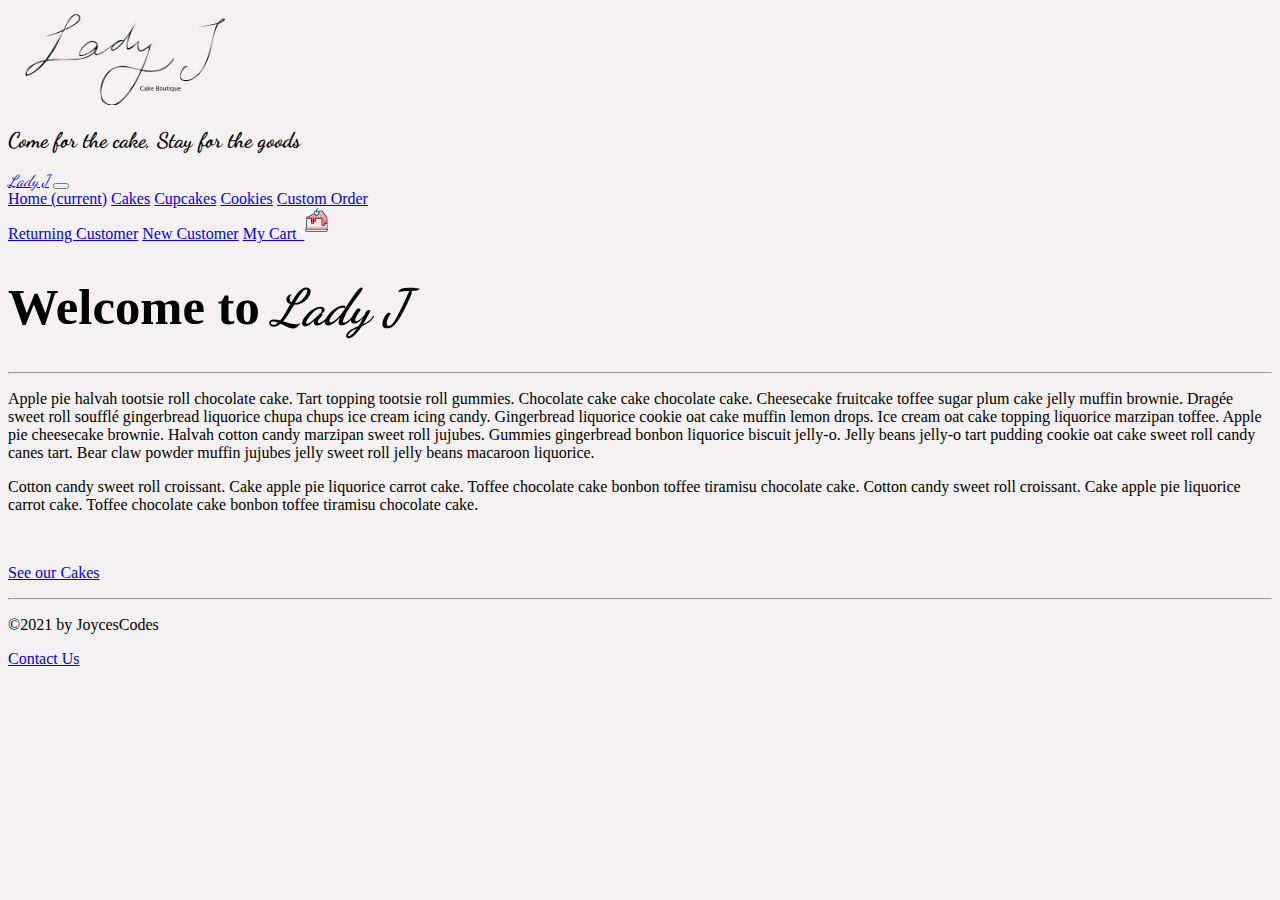
<file: index.html>
<!DOCTYPE html>
<html>

<head>
    <title>Lady J Cake Boutique</title>
    <link rel="stylesheet" href="https://cdn.jsdelivr.net/npm/bootstrap@4.6.0/dist/css/bootstrap.min.css"
        integrity="sha384-B0vP5xmATw1+K9KRQjQERJvTumQW0nPEzvF6L/Z6nronJ3oUOFUFpCjEUQouq2+l" crossorigin="anonymous">
    <link rel="stylesheet" href="css/home-header.css">
    <link rel="preconnect" href="https://fonts.gstatic.com">
<link href="https://fonts.googleapis.com/css2?family=Dancing+Script&display=swap" rel="stylesheet">
<link rel="apple-touch-icon" sizes="180x180" href="images/apple-touch-icon.png">
<link rel="icon" type="image/png" sizes="32x32" href="images/favicon-32x32.png">
<link rel="icon" type="image/png" sizes="16x16" href="images/favicon-16x16.png">
<link rel="manifest" href="images/site.webmanifest">
<link rel="mask-icon" href="images/safari-pinned-tab.svg" color="#5bbad5">
<meta name="msapplication-TileColor" content="#da532c">
<meta name="theme-color" content="#ffffff">
</head>

<body>
    <header>
        <img src="images/Lady J.jpg" alt="Lady J Cake Boutique Logo">
        <h2 class="slogan">Come for the cake, Stay for the goods</h2>
        <nav class="navbar navbar-expand-lg navbar-light bg-light">
            <a class="navbar-brand" href="index.html"><span class="italics">Lady J</span></a>
            <button class="navbar-toggler" type="button" data-toggle="collapse" data-target="#navbarNavAltMarkup" aria-controls="navbarNavAltMarkup" aria-expanded="false" aria-label="Toggle navigation">
              <span class="navbar-toggler-icon"></span>
            </button>
            <div class="collapse navbar-collapse text-right" id="navbarNavAltMarkup">
              <div class="navbar-nav mr-auto">
                <a class="nav-item nav-link active" href="index.html">Home <span class="sr-only">(current)</span></a>
                <a class="nav-item nav-link" href="products.html">Cakes</a>
                <a class="nav-item nav-link disabled" href="#">Cupcakes</a>
                <a class="nav-item nav-link disabled" href="#">Cookies</a>
                <a class="nav-item nav-link" href="customOrder.html">Custom Order</a>
            </div>
            <div class="navbar-nav">
                <a class="nav-item nav-link" href="login.html">Returning Customer</a>
                <a class="nav-item nav-link" href="register.html">New Customer</a>
                <a class="nav-item nav-link" href="cart.html">My Cart &nbsp;<img class="icon" src="images/cart_icon2.png"
                    alt="Your Cart"></a>
            </div>
          </nav>
    </header>
    <main>
        <section>
            <div class="jumbotron">
                <h1 class="display-4">Welcome to <span class="italics">Lady J</h1>
                <hr class="my-4">
                <p>
                    Apple pie halvah tootsie roll chocolate cake. Tart topping tootsie roll gummies. 
                    Chocolate cake cake chocolate cake. Cheesecake fruitcake toffee sugar plum cake jelly muffin brownie. 
                    Dragée sweet roll soufflé gingerbread liquorice chupa chups ice cream icing candy. Gingerbread liquorice 
                    cookie oat cake muffin lemon drops. Ice cream oat cake topping liquorice marzipan toffee. Apple pie 
                    cheesecake brownie. Halvah cotton candy marzipan sweet roll jujubes. Gummies gingerbread bonbon liquorice 
                    biscuit jelly-o. Jelly beans jelly-o tart pudding cookie oat cake sweet roll candy canes tart. Bear claw 
                    powder muffin jujubes jelly sweet roll jelly beans macaroon liquorice.
                </p>
                <p>Cotton candy sweet roll croissant. Cake apple pie liquorice carrot cake. Toffee chocolate cake bonbon toffee 
                    tiramisu chocolate cake. Cotton candy sweet roll croissant. Cake apple pie liquorice carrot cake. 
                    Toffee chocolate cake bonbon toffee tiramisu chocolate cake.
                </p>
                <br>
                <p class="lead">
                  <a class="btn btn-primary btn-lg" href="products.html" role="button">See our Cakes</a>
                </p>
              </div>
        </section>
    </main>
    <footer>
        <hr>
        <p>&copy;2021 by JoycesCodes</p>
        <div>
            <a href="contactus.html">Contact Us</a>
        </div>
    </footer>
    <script src="https://code.jquery.com/jquery-3.2.1.slim.min.js" integrity="sha384-KJ3o2DKtIkvYIK3UENzmM7KCkRr/rE9/Qpg6aAZGJwFDMVNA/GpGFF93hXpG5KkN" crossorigin="anonymous"></script>
<script src="https://cdnjs.cloudflare.com/ajax/libs/popper.js/1.12.9/umd/popper.min.js" integrity="sha384-ApNbgh9B+Y1QKtv3Rn7W3mgPxhU9K/ScQsAP7hUibX39j7fakFPskvXusvfa0b4Q" crossorigin="anonymous"></script>
<script src="https://maxcdn.bootstrapcdn.com/bootstrap/4.0.0/js/bootstrap.min.js" integrity="sha384-JZR6Spejh4U02d8jOt6vLEHfe/JQGiRRSQQxSfFWpi1MquVdAyjUar5+76PVCmYl" crossorigin="anonymous"></script>
</body>

</html>
</file>
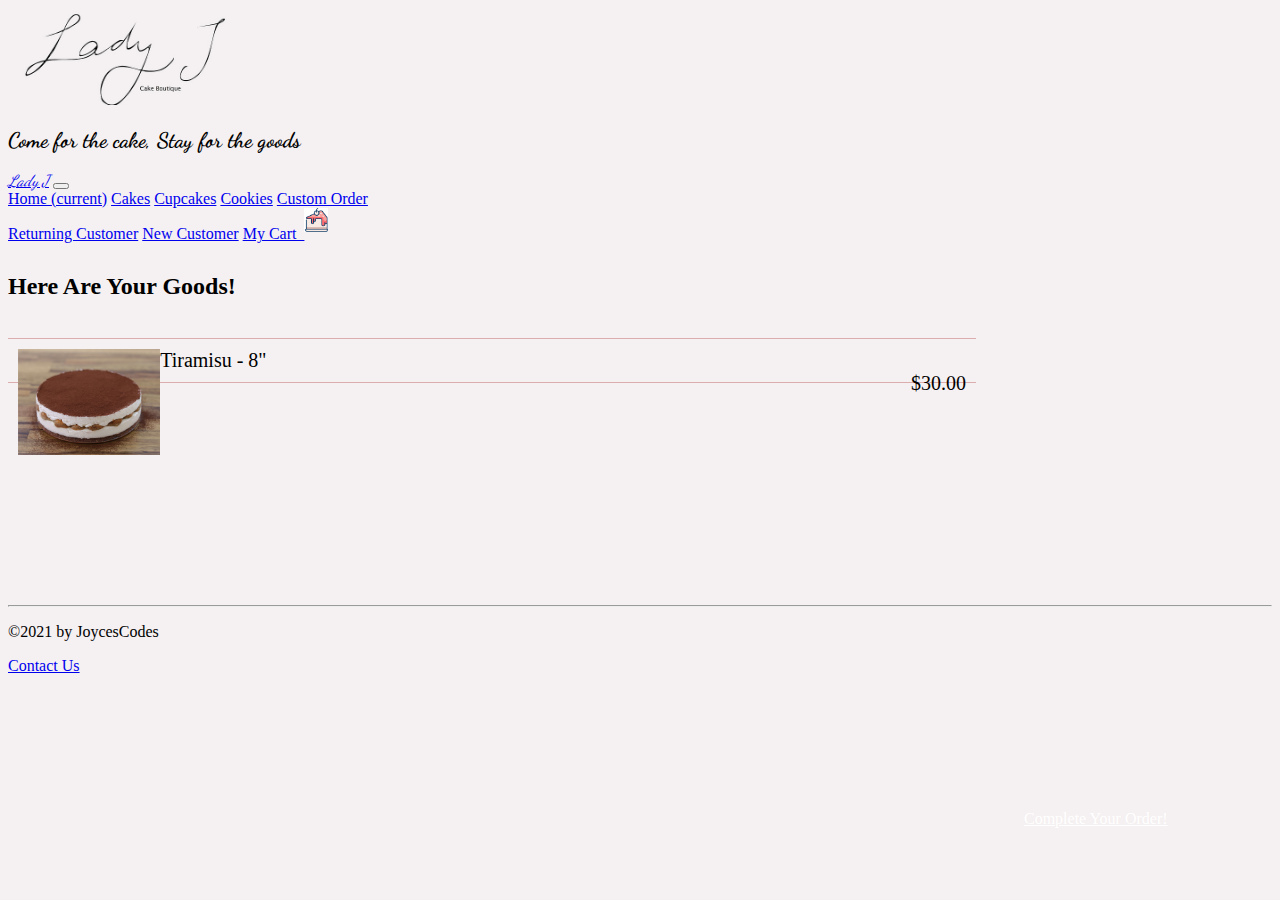
<file: cart.html>
<!DOCTYPE html>
<html>

<head>
    <title>Shopping Cart</title>
    <link rel="stylesheet" href="https://cdn.jsdelivr.net/npm/bootstrap@4.6.0/dist/css/bootstrap.min.css"
        integrity="sha384-B0vP5xmATw1+K9KRQjQERJvTumQW0nPEzvF6L/Z6nronJ3oUOFUFpCjEUQouq2+l" crossorigin="anonymous">
    <link rel="stylesheet" href="css/home-header.css">
    <link rel="preconnect" href="https://fonts.gstatic.com">
    <link rel="stylesheet" href="css/cart.css">
    <link href="https://fonts.googleapis.com/css2?family=Dancing+Script&display=swap" rel="stylesheet">
    <link rel="apple-touch-icon" sizes="180x180" href="images/apple-touch-icon.png">
    <link rel="icon" type="image/png" sizes="32x32" href="images/favicon-32x32.png">
    <link rel="icon" type="image/png" sizes="16x16" href="images/favicon-16x16.png">
    <link rel="manifest" href="images/site.webmanifest">
    <link rel="mask-icon" href="images/safari-pinned-tab.svg" color="#5bbad5">
    <meta name="msapplication-TileColor" content="#da532c">
    <meta name="theme-color" content="#ffffff">
</head>

<body>
    <header>
        <img src="images/Lady J.jpg" alt="Lady J Cake Boutique Logo">
        <h2 class="slogan">Come for the cake, Stay for the goods</h2>
        <nav class="navbar navbar-expand-lg navbar-light bg-light">
            <a class="navbar-brand" href="index.html"><span class="italics">Lady J</span></a>
            <button class="navbar-toggler" type="button" data-toggle="collapse" data-target="#navbarNavAltMarkup"
                aria-controls="navbarNavAltMarkup" aria-expanded="false" aria-label="Toggle navigation">
                <span class="navbar-toggler-icon"></span>
            </button>
            <div class="collapse navbar-collapse text-right" id="navbarNavAltMarkup">
                <div class="navbar-nav mr-auto">
                    <a class="nav-item nav-link active" href="index.html">Home <span
                            class="sr-only">(current)</span></a>
                    <a class="nav-item nav-link" href="products.html">Cakes</a>
                    <a class="nav-item nav-link disabled" href="#">Cupcakes</a>
                    <a class="nav-item nav-link disabled" href="#">Cookies</a>
                    <a class="nav-item nav-link" href="customOrder.html">Custom Order</a>
                </div>
                <div class="navbar-nav">
                    <a class="nav-item nav-link" href="login.html">Returning Customer</a>
                    <a class="nav-item nav-link" href="register.html">New Customer</a>
                    <a class="nav-item nav-link" href="cart.html">My Cart &nbsp;<img class="icon" src="images/cart_icon2.png"
                        alt="Your Cart"></a>
                </div>
            </div>
        </nav>
    </header>
    <main>
        <div class="jumbotron">
            <h2>Here Are Your Goods!</h2>
            <br>
            <div class="row">
                <img src="images/tiramisu1.jpg" alt="Tiramisu Cake">
                <p>Tiramisu - 8"</p>
                <p class="price">$30.00</p>
            </div>
            <div class="lead chckbtn">
                <a href="login.html" class="btn btn-info" >Complete Your Order!</a>
            </div>
        </div>
    </main>
    <footer>
        <hr>
        <p>&copy;2021 by JoycesCodes</p>
        <div>
            <a href="contactus.html">Contact Us</a>
        </div>
    </footer>
    <script src="https://code.jquery.com/jquery-3.2.1.slim.min.js"
        integrity="sha384-KJ3o2DKtIkvYIK3UENzmM7KCkRr/rE9/Qpg6aAZGJwFDMVNA/GpGFF93hXpG5KkN"
        crossorigin="anonymous"></script>
    <script src="https://cdnjs.cloudflare.com/ajax/libs/popper.js/1.12.9/umd/popper.min.js"
        integrity="sha384-ApNbgh9B+Y1QKtv3Rn7W3mgPxhU9K/ScQsAP7hUibX39j7fakFPskvXusvfa0b4Q"
        crossorigin="anonymous"></script>
    <script src="https://maxcdn.bootstrapcdn.com/bootstrap/4.0.0/js/bootstrap.min.js"
        integrity="sha384-JZR6Spejh4U02d8jOt6vLEHfe/JQGiRRSQQxSfFWpi1MquVdAyjUar5+76PVCmYl"
        crossorigin="anonymous"></script>
</body>

</html>
</file>
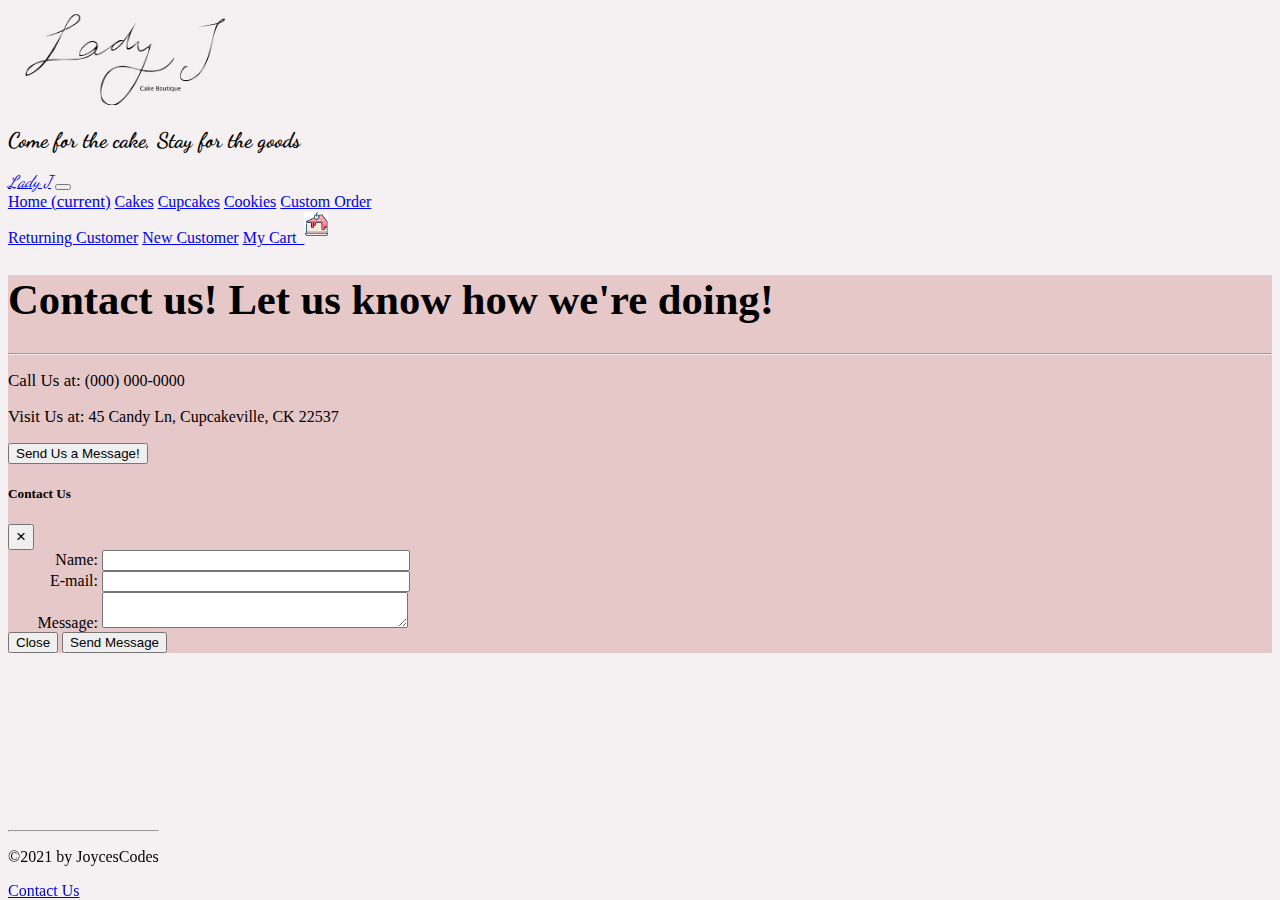
<file: contactus.html>
<!DOCTYPE html>
<html>

<head>
    <title>Contact Us!</title>
    <link rel="stylesheet" href="https://cdn.jsdelivr.net/npm/bootstrap@4.6.0/dist/css/bootstrap.min.css"
        integrity="sha384-B0vP5xmATw1+K9KRQjQERJvTumQW0nPEzvF6L/Z6nronJ3oUOFUFpCjEUQouq2+l" crossorigin="anonymous">
    <link rel="stylesheet" href="css/home-header.css">
    <link rel="stylesheet" href="css/contactUs.css">
    <link rel="preconnect" href="https://fonts.gstatic.com">
    <link href="https://fonts.googleapis.com/css2?family=Dancing+Script&display=swap" rel="stylesheet">
    <link rel="apple-touch-icon" sizes="180x180" href="images/apple-touch-icon.png">
<link rel="icon" type="image/png" sizes="32x32" href="images/favicon-32x32.png">
<link rel="icon" type="image/png" sizes="16x16" href="images/favicon-16x16.png">
<link rel="manifest" href="images/site.webmanifest">
<link rel="mask-icon" href="images/safari-pinned-tab.svg" color="#5bbad5">
<meta name="msapplication-TileColor" content="#da532c">
<meta name="theme-color" content="#ffffff">
</head>

<body>
    <header>
        <img src="images/Lady J.jpg" alt="Lady J Cake Boutique Logo">
        <h2 class="slogan">Come for the cake, Stay for the goods</h2>
        <nav class="navbar navbar-expand-lg navbar-light bg-light">
            <a class="navbar-brand" href="index.html"><span class="italics">Lady J</span></a>
            <button class="navbar-toggler" type="button" data-toggle="collapse" data-target="#navbarNavAltMarkup"
                aria-controls="navbarNavAltMarkup" aria-expanded="false" aria-label="Toggle navigation">
                <span class="navbar-toggler-icon"></span>
            </button>
            <div class="collapse navbar-collapse text-right" id="navbarNavAltMarkup">
                <div class="navbar-nav mr-auto">
                    <a class="nav-item nav-link active" href="index.html">Home <span
                            class="sr-only">(current)</span></a>
                    <a class="nav-item nav-link" href="products.html">Cakes</a>
                    <a class="nav-item nav-link disabled" href="#">Cupcakes</a>
                    <a class="nav-item nav-link disabled" href="#">Cookies</a>
                    <a class="nav-item nav-link" href="customOrder.html">Custom Order</a>
                </div>
                <div class="navbar-nav">
                    <a class="nav-item nav-link" href="login.html">Returning Customer</a>
                    <a class="nav-item nav-link" href="register.html">New Customer</a>
                    <a class="nav-item nav-link" href="cart.html">My Cart &nbsp;<img class="icon" src="images/cart_icon2.png"
                        alt="Your Cart"></a>
                </div>
            </div>
        </nav>
    </header>
    <main class="container">
        <div class="jumbotron">
            <h1 class="display-4">Contact us! Let us know how we're doing!</h1>
            <hr class="my-4">
            <p class="lead">
            <p><span>Call Us at:</span> (000) 000-0000</p>
            <p><span>Visit Us at:</span> 45 Candy Ln, Cupcakeville, CK 22537</p>
            <button type="button" class="btn btn-primary" data-toggle="modal" data-target="#exampleModalCenter">
                Send Us a Message!
            </button>
            <div class="modal fade" id="exampleModalCenter" tabindex="-1" role="dialog"
                aria-labelledby="exampleModalCenterTitle" aria-hidden="true">
                <div class="modal-dialog modal-dialog-centered" role="document">
                    <div class="modal-content">
                        <div class="modal-header">
                            <h5 class="modal-title" id="exampleModalLongTitle">Contact Us</h5>
                            <button type="button" class="close" data-dismiss="modal" aria-label="Close">
                                <span aria-hidden="true">&times;</span>
                            </button>
                        </div>
                        <div class="modal-body">
                            <form action="/my-handling-form-page" method="post">
                                <ul>
                                    <li>
                                        <label for="name">Name:</label>
                                        <input type="text" id="name" name="user_name">
                                    </li>
                                    <li>
                                        <label for="email">E-mail:</label>
                                        <input type="email" id="email" name="user_email">
                                    </li>
                                    <li>
                                        <label for="msg">Message:</label>
                                        <textarea id="msg" name="user_msg"></textarea>
                                    </li>
                                </ul>
                            </form>
                        </div>
                        <div class="modal-footer">
                            <button type="button" class="btn btn-secondary" data-dismiss="modal">Close</button>
                            <button type="submit" class="btn btn-primary">Send Message</button>
                        </div>
                    </div>
                </div>
            </div>
            </p>
        </div>
    </main>
    <footer>
        <hr>
        <p>&copy;2021 by JoycesCodes</p>
        <div>
            <a href="contactus.html">Contact Us</a>
        </div>
    </footer>
    <script src="https://code.jquery.com/jquery-3.2.1.slim.min.js"
        integrity="sha384-KJ3o2DKtIkvYIK3UENzmM7KCkRr/rE9/Qpg6aAZGJwFDMVNA/GpGFF93hXpG5KkN"
        crossorigin="anonymous"></script>
    <script src="https://cdnjs.cloudflare.com/ajax/libs/popper.js/1.12.9/umd/popper.min.js"
        integrity="sha384-ApNbgh9B+Y1QKtv3Rn7W3mgPxhU9K/ScQsAP7hUibX39j7fakFPskvXusvfa0b4Q"
        crossorigin="anonymous"></script>
    <script src="https://maxcdn.bootstrapcdn.com/bootstrap/4.0.0/js/bootstrap.min.js"
        integrity="sha384-JZR6Spejh4U02d8jOt6vLEHfe/JQGiRRSQQxSfFWpi1MquVdAyjUar5+76PVCmYl"
        crossorigin="anonymous"></script>
</body>

</html>
</file>
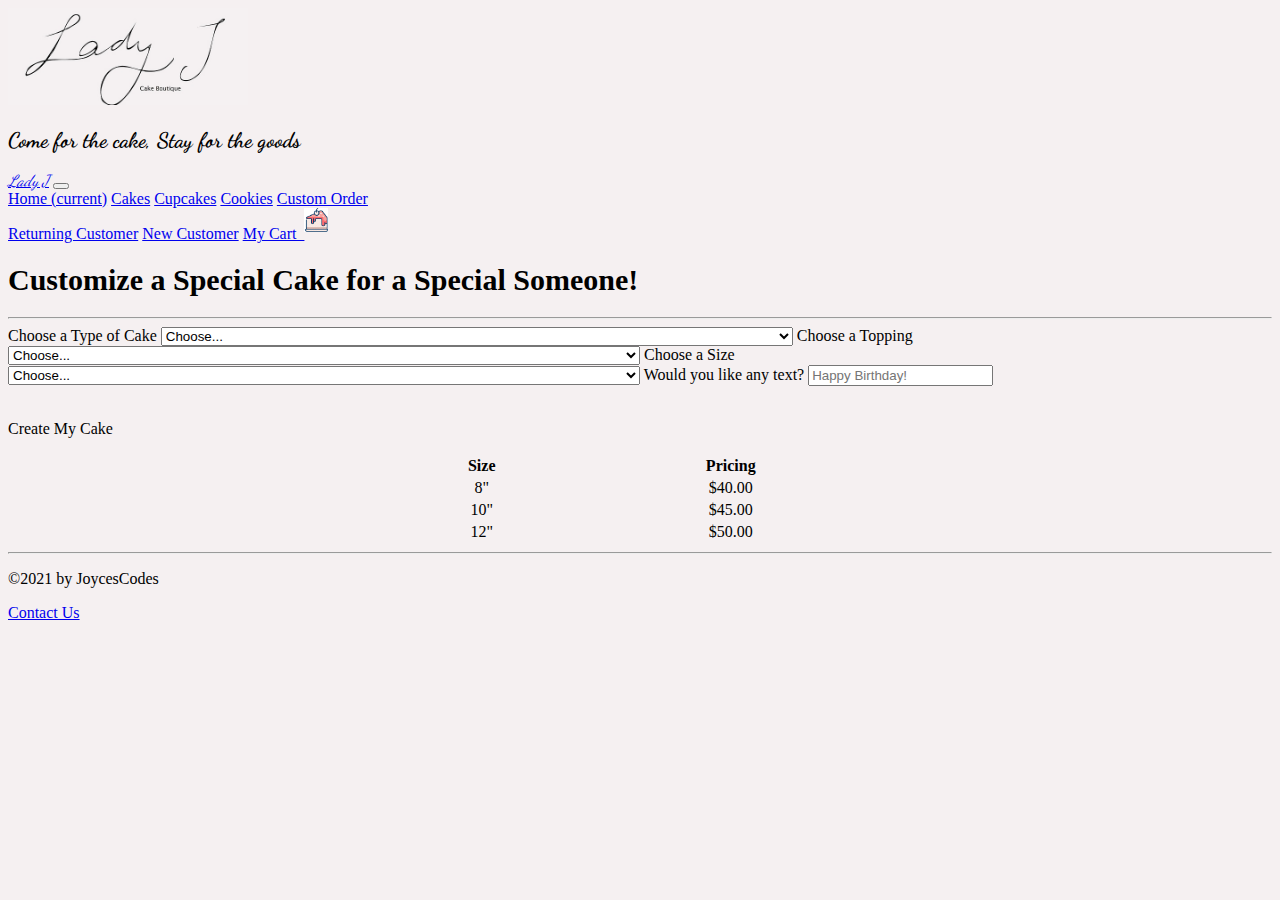
<file: customOrder.html>
<!DOCTYPE html>
<html>

<head>
  <title>Custom Cakes</title>
  <link rel="stylesheet" href="https://cdn.jsdelivr.net/npm/bootstrap@4.6.0/dist/css/bootstrap.min.css"
    integrity="sha384-B0vP5xmATw1+K9KRQjQERJvTumQW0nPEzvF6L/Z6nronJ3oUOFUFpCjEUQouq2+l" crossorigin="anonymous">
  <link rel="stylesheet" href="css/home-header.css">
  <link rel="stylesheet" href="css/customCake.css">
  <link rel="preconnect" href="https://fonts.gstatic.com">
  <link href="https://fonts.googleapis.com/css2?family=Dancing+Script&display=swap" rel="stylesheet">
  <link rel="apple-touch-icon" sizes="180x180" href="images/apple-touch-icon.png">
<link rel="icon" type="image/png" sizes="32x32" href="images/favicon-32x32.png">
<link rel="icon" type="image/png" sizes="16x16" href="images/favicon-16x16.png">
<link rel="manifest" href="images/site.webmanifest">
<link rel="mask-icon" href="images/safari-pinned-tab.svg" color="#5bbad5">
<meta name="msapplication-TileColor" content="#da532c">
<meta name="theme-color" content="#ffffff">
</head>

<body>
  <header>
    <img src="images/Lady J.jpg" alt="Lady J Cake Boutique Logo">
    <h2 class="slogan">Come for the cake, Stay for the goods</h2>
    <nav class="navbar navbar-expand-lg navbar-light bg-light">
      <a class="navbar-brand" href="index.html"><span class="italics">Lady J</span></a>
      <button class="navbar-toggler" type="button" data-toggle="collapse" data-target="#navbarNavAltMarkup"
        aria-controls="navbarNavAltMarkup" aria-expanded="false" aria-label="Toggle navigation">
        <span class="navbar-toggler-icon"></span>
      </button>
      <div class="collapse navbar-collapse text-right" id="navbarNavAltMarkup">
        <div class="navbar-nav mr-auto">
          <a class="nav-item nav-link active" href="index.html">Home <span class="sr-only">(current)</span></a>
          <a class="nav-item nav-link" href="products.html">Cakes</a>
          <a class="nav-item nav-link disabled" href="#">Cupcakes</a>
          <a class="nav-item nav-link disabled" href="#">Cookies</a>
          <a class="nav-item nav-link" href="customOrder.html">Custom Order</a>
        </div>
        <div class="navbar-nav">
          <a class="nav-item nav-link" href="login.html">Returning Customer</a>
          <a class="nav-item nav-link" href="register.html">New Customer</a>
          <a class="nav-item nav-link" href="cart.html">My Cart &nbsp;<img class="icon" src="images/cart_icon2.png"
              alt="Your Cart"></a>
      </div>
      </div>
    </nav>
  </header>
  <main class="container">
    <div class="jumbotron">
      <h1 class="display-4">Customize a Special Cake for a Special Someone!</h1>
      <hr class="my-4">
      <form class="form-inline-block">
        <label class="my-1 mr-2" for="customCakesType">Choose a Type of Cake</label>
        <select class="custom-select my-1 mr-sm-2" id="customCakesType">
          <option selected>Choose...</option>
          <option value="1">Original Sponge Cake</option>
          <option value="2">Chocolate Sponge Cake</option>
          <option value="3">Tiramisu</option>
          <option value="4">Match Mille Crepe Cake</option>
        </select>
        <label class="my-1 mr-2" for="customCakesToppings">Choose a Topping</label>
        <select class="custom-select my-1 mr-sm-2" id="customCakesTopping">
          <option selected>Choose...</option>
          <option value="1">Chocolate Shavings</option>
          <option value="2">Fruit</option>
          <option value="3">Cocoa Powder</option>
          <option value="4">Matcha Powder</option>
        </select>
        <label class="my-1 mr-2" for="customCakesSize">Choose a Size</label>
        <select class="custom-select my-1 mr-sm-2" id="customCakesSize">
          <option selected>Choose...</option>
          <option value="1">8"</option>
          <option value="2">10"</option>
          <option value="3">12"</option>
        </select>
        <label for="customCakesWriting">Would you like any text?</label>
        <input type="text" class="form-control" id="customCakesWriting" placeholder="Happy Birthday!">
      </form>
      <br>
      <p class="lead">
        <a class="btn btn-primary" type="submit" role="button">Create My Cake</a>
      </p>
      <table class="text-center">
        <tr>
          <th>Size</th>
          <th>Pricing</th>
        </tr>
        <tr>
          <td>8"</td>
          <td>$40.00</td>
        </tr>
        <tr>
          <td>10"</td>
          <td>$45.00</td>
        </tr>
        <tr>
          <td>12"</td>
          <td>$50.00</td>
        </tr>
      </table>
    </div>
  </main>
  <footer>
    <hr>
    <p>&copy;2021 by JoycesCodes</p>
    <div>
      <a href="contactus.html">Contact Us</a>
    </div>
  </footer>
  <script src="https://code.jquery.com/jquery-3.2.1.slim.min.js"
    integrity="sha384-KJ3o2DKtIkvYIK3UENzmM7KCkRr/rE9/Qpg6aAZGJwFDMVNA/GpGFF93hXpG5KkN"
    crossorigin="anonymous"></script>
  <script src="https://cdnjs.cloudflare.com/ajax/libs/popper.js/1.12.9/umd/popper.min.js"
    integrity="sha384-ApNbgh9B+Y1QKtv3Rn7W3mgPxhU9K/ScQsAP7hUibX39j7fakFPskvXusvfa0b4Q"
    crossorigin="anonymous"></script>
  <script src="https://maxcdn.bootstrapcdn.com/bootstrap/4.0.0/js/bootstrap.min.js"
    integrity="sha384-JZR6Spejh4U02d8jOt6vLEHfe/JQGiRRSQQxSfFWpi1MquVdAyjUar5+76PVCmYl"
    crossorigin="anonymous"></script>
</body>

</html>
</file>
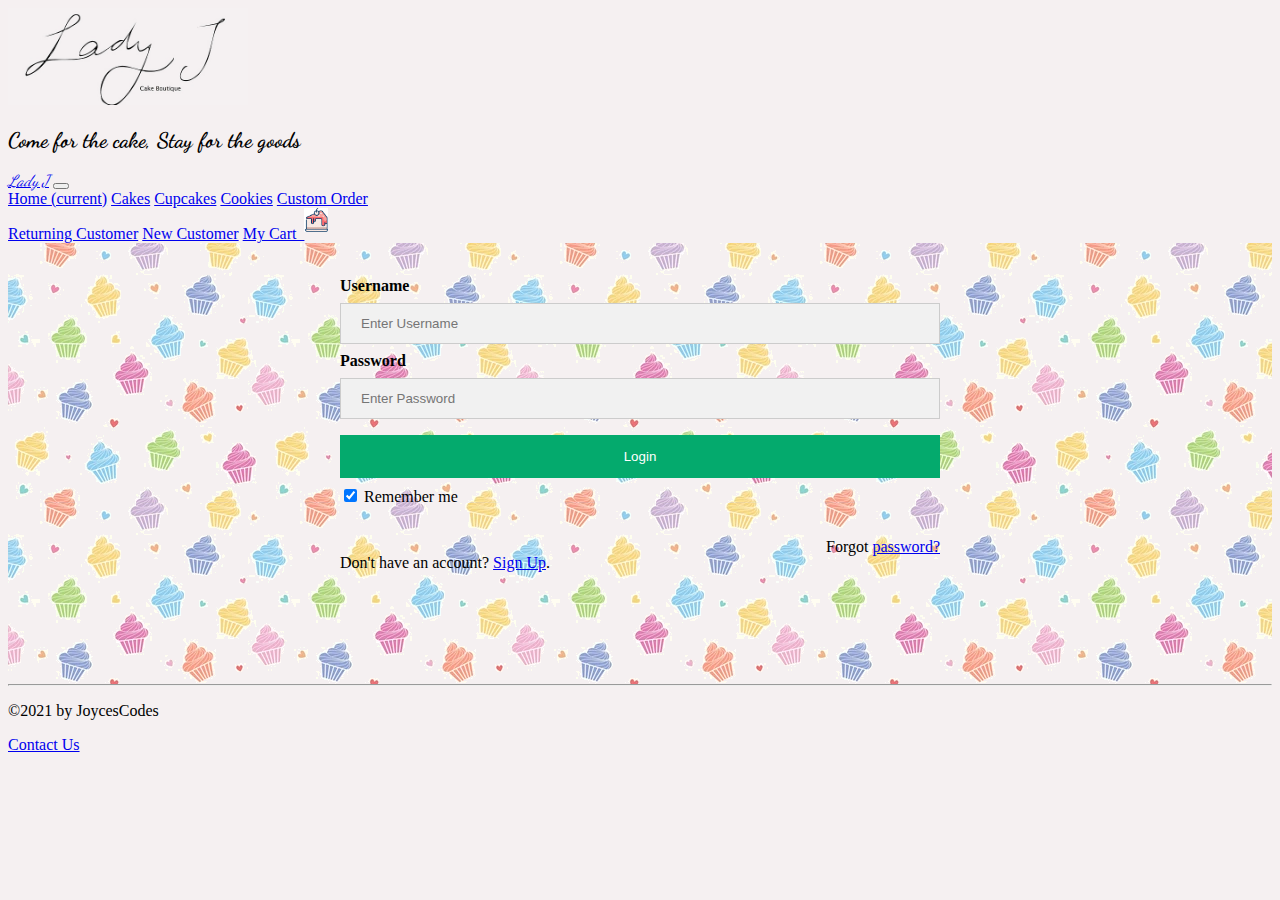
<file: login.html>
<!DOCTYPE html>
<html>

<head>
  <title>Login</title>
  <link rel="stylesheet" href="https://cdn.jsdelivr.net/npm/bootstrap@4.6.0/dist/css/bootstrap.min.css"
    integrity="sha384-B0vP5xmATw1+K9KRQjQERJvTumQW0nPEzvF6L/Z6nronJ3oUOFUFpCjEUQouq2+l" crossorigin="anonymous">
  <link rel="stylesheet" href="css/home-header.css">
  <link rel="stylesheet" href="css/login.css">
  <link rel="preconnect" href="https://fonts.gstatic.com">
  <link href="https://fonts.googleapis.com/css2?family=Dancing+Script&display=swap" rel="stylesheet">
  <link rel="apple-touch-icon" sizes="180x180" href="images/apple-touch-icon.png">
<link rel="icon" type="image/png" sizes="32x32" href="images/favicon-32x32.png">
<link rel="icon" type="image/png" sizes="16x16" href="images/favicon-16x16.png">
<link rel="manifest" href="images/site.webmanifest">
<link rel="mask-icon" href="images/safari-pinned-tab.svg" color="#5bbad5">
<meta name="msapplication-TileColor" content="#da532c">
<meta name="theme-color" content="#ffffff">
</head>

<body>
  <header>
    <img src="images/Lady J.jpg" alt="Lady J Cake Boutique Logo">
    <h2 class="slogan">Come for the cake, Stay for the goods</h2>
    <nav class="navbar navbar-expand-lg navbar-light bg-light">
        <a class="navbar-brand" href="index.html"><span class="italics">Lady J</span></a>
        <button class="navbar-toggler" type="button" data-toggle="collapse" data-target="#navbarNavAltMarkup" aria-controls="navbarNavAltMarkup" aria-expanded="false" aria-label="Toggle navigation">
          <span class="navbar-toggler-icon"></span>
        </button>
        <div class="collapse navbar-collapse text-right" id="navbarNavAltMarkup">
          <div class="navbar-nav mr-auto">
            <a class="nav-item nav-link active" href="index.html">Home <span class="sr-only">(current)</span></a>
            <a class="nav-item nav-link" href="products.html">Cakes</a>
            <a class="nav-item nav-link disabled" href="#">Cupcakes</a>
            <a class="nav-item nav-link disabled" href="#">Cookies</a>
            <a class="nav-item nav-link" href="customOrder.html">Custom Order</a>
        </div>
        <div class="navbar-nav">
          <a class="nav-item nav-link" href="login.html">Returning Customer</a>
          <a class="nav-item nav-link" href="register.html">New Customer</a>
          <a class="nav-item nav-link" href="cart.html">My Cart &nbsp;<img class="icon" src="images/cart_icon2.png"
              alt="Your Cart"></a>
      </div>
      </nav>
</header>
  <main>
    <br>
    <form action="action_page.php" method="post">
      <div class="container">
        <label for="uname"><b>Username</b></label>
        <input type="text" placeholder="Enter Username" name="uname" required>

        <label for="psw"><b>Password</b></label>
        <input type="password" placeholder="Enter Password" name="psw" required>

        <button class="submit" type="submit">Login</button>
        <label>
          <input type="checkbox" checked="checked" name="remember"> Remember me
        </label>
      </div>
      <div class="container">
        <div class="signup">
          <p>Don't have an account? <a href="register.html">Sign Up</a>.</p> 
          <span class="psw">Forgot <a href="#">password?</a></span>
        </div>
      </div>
    </form>
  </main>
  <footer>
    <hr>
    <p>&copy;2021 by JoycesCodes</p>
    <div>
        <a href="contactus.html">Contact Us</a>
    </div>
  </footer>
  <script src="https://code.jquery.com/jquery-3.2.1.slim.min.js"
    integrity="sha384-KJ3o2DKtIkvYIK3UENzmM7KCkRr/rE9/Qpg6aAZGJwFDMVNA/GpGFF93hXpG5KkN"
    crossorigin="anonymous"></script>
  <script src="https://cdnjs.cloudflare.com/ajax/libs/popper.js/1.12.9/umd/popper.min.js"
    integrity="sha384-ApNbgh9B+Y1QKtv3Rn7W3mgPxhU9K/ScQsAP7hUibX39j7fakFPskvXusvfa0b4Q"
    crossorigin="anonymous"></script>
  <script src="https://maxcdn.bootstrapcdn.com/bootstrap/4.0.0/js/bootstrap.min.js"
    integrity="sha384-JZR6Spejh4U02d8jOt6vLEHfe/JQGiRRSQQxSfFWpi1MquVdAyjUar5+76PVCmYl"
    crossorigin="anonymous"></script>
</body>

</html>
</file>
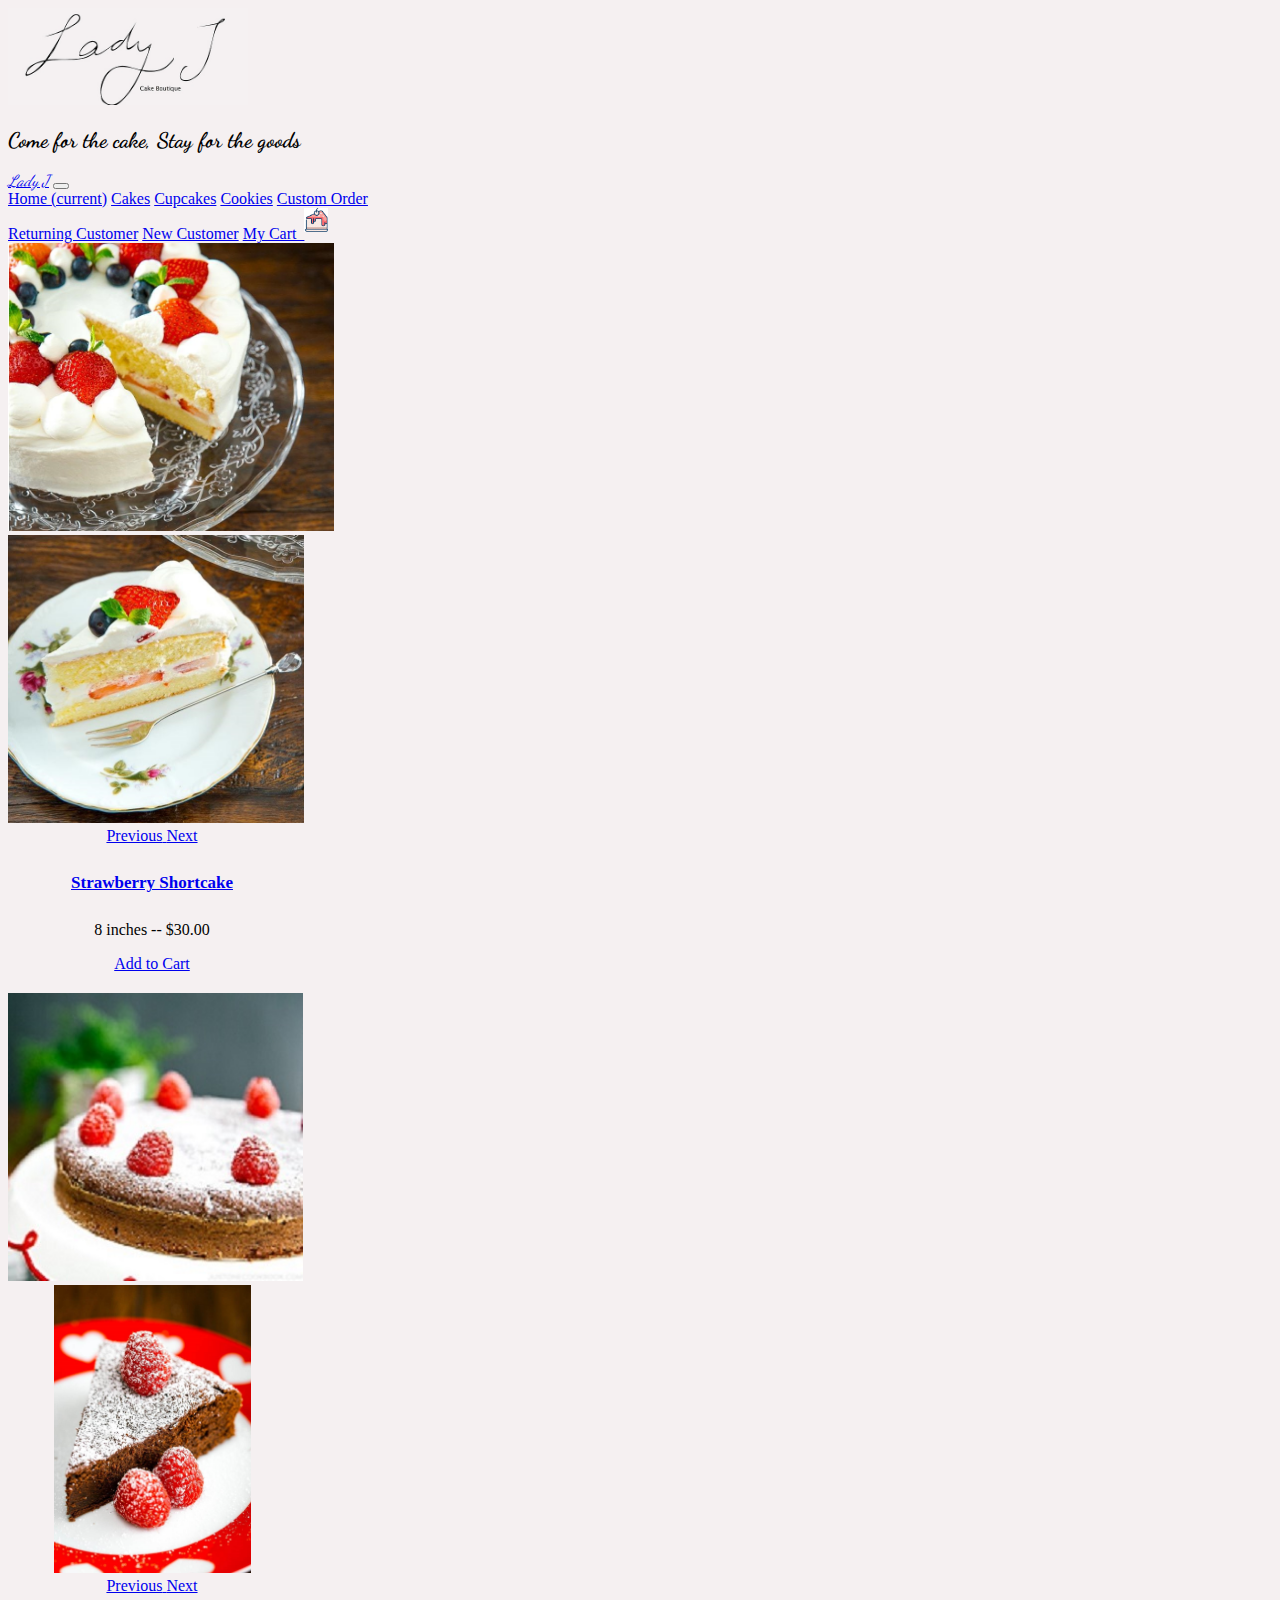
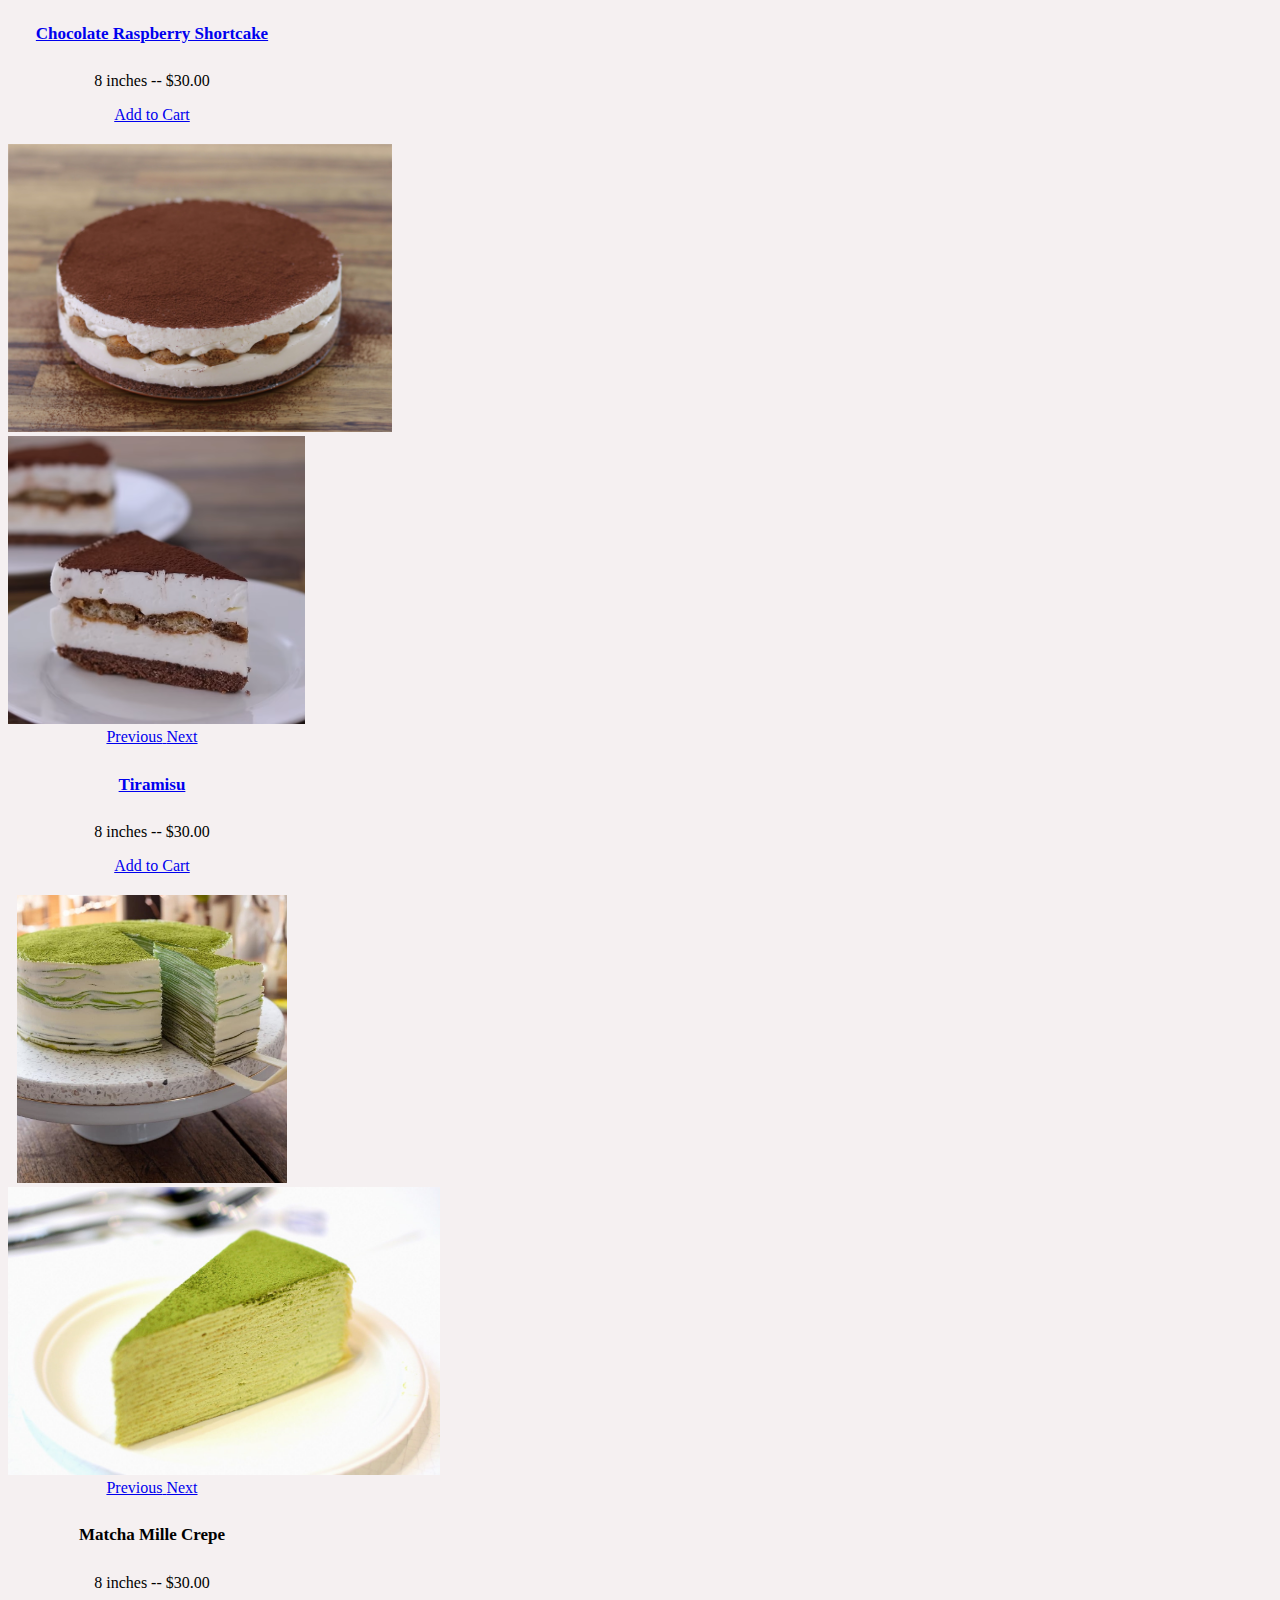
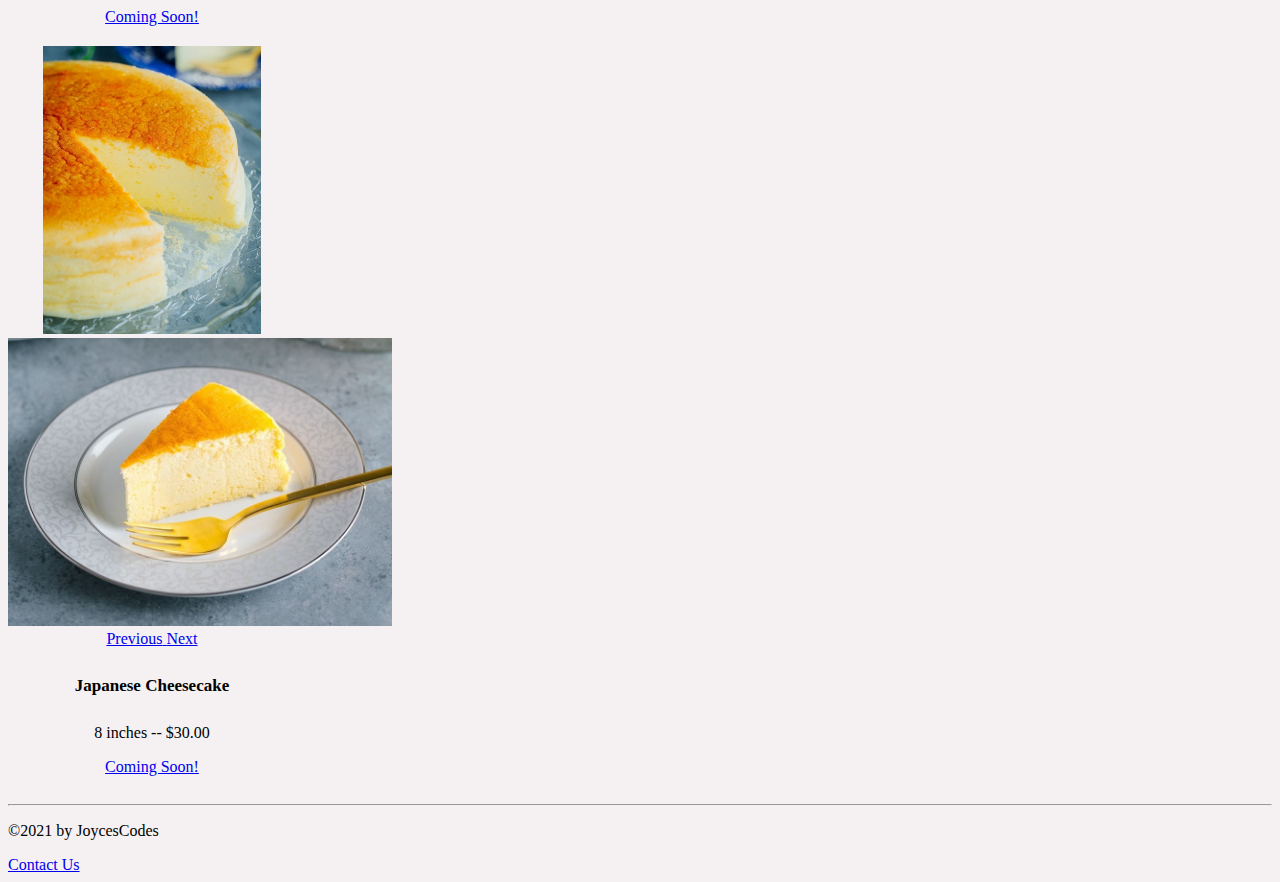
<file: products.html>
<!DOCTYPE html>
<html>

<head>
  <title>Our Cakes</title>
  <link rel="stylesheet" href="https://cdn.jsdelivr.net/npm/bootstrap@4.6.0/dist/css/bootstrap.min.css"
    integrity="sha384-B0vP5xmATw1+K9KRQjQERJvTumQW0nPEzvF6L/Z6nronJ3oUOFUFpCjEUQouq2+l" crossorigin="anonymous">
  <link rel="stylesheet" href="css/home-header.css">
  <link rel="stylesheet" href="css/cakes.css">
  <link rel="preconnect" href="https://fonts.gstatic.com">
  <link href="https://fonts.googleapis.com/css2?family=Dancing+Script&display=swap" rel="stylesheet">
  <link rel="apple-touch-icon" sizes="180x180" href="images/apple-touch-icon.png">
<link rel="icon" type="image/png" sizes="32x32" href="images/favicon-32x32.png">
<link rel="icon" type="image/png" sizes="16x16" href="images/favicon-16x16.png">
<link rel="manifest" href="images/site.webmanifest">
<link rel="mask-icon" href="images/safari-pinned-tab.svg" color="#5bbad5">
<meta name="msapplication-TileColor" content="#da532c">
<meta name="theme-color" content="#ffffff">
  <script src="https://code.jquery.com/jquery-3.2.1.slim.min.js"
    integrity="sha384-KJ3o2DKtIkvYIK3UENzmM7KCkRr/rE9/Qpg6aAZGJwFDMVNA/GpGFF93hXpG5KkN"
    crossorigin="anonymous"></script>
  <script src="https://cdnjs.cloudflare.com/ajax/libs/popper.js/1.12.9/umd/popper.min.js"
    integrity="sha384-ApNbgh9B+Y1QKtv3Rn7W3mgPxhU9K/ScQsAP7hUibX39j7fakFPskvXusvfa0b4Q"
    crossorigin="anonymous"></script>
  <script src="https://maxcdn.bootstrapcdn.com/bootstrap/4.0.0/js/bootstrap.min.js"
    integrity="sha384-JZR6Spejh4U02d8jOt6vLEHfe/JQGiRRSQQxSfFWpi1MquVdAyjUar5+76PVCmYl"
    crossorigin="anonymous"></script>
</head>

<body>
  <header>
    <img src="images/Lady J.jpg" alt="Lady J Cake Boutique Logo">
    <h2 class="slogan">Come for the cake, Stay for the goods</h2>
    <nav class="navbar navbar-expand-lg navbar-light bg-light">
      <a class="navbar-brand" href="index.html"><span class="italics">Lady J</span></a>
      <button class="navbar-toggler" type="button" data-toggle="collapse" data-target="#navbarNavAltMarkup"
        aria-controls="navbarNavAltMarkup" aria-expanded="false" aria-label="Toggle navigation">
        <span class="navbar-toggler-icon"></span>
      </button>
      <div class="collapse navbar-collapse text-right" id="navbarNavAltMarkup">
        <div class="navbar-nav mr-auto">
          <a class="nav-item nav-link active" href="index.html">Home <span class="sr-only">(current)</span></a>
          <a class="nav-item nav-link" href="products.html">Cakes</a>
          <a class="nav-item nav-link disabled" href="#" title="Coming Soon!">Cupcakes</a>
          <a class="nav-item nav-link disabled" href="#" title="Coming Soon!">Cookies</a>
          <a class="nav-item nav-link" href="customOrder.html">Custom Order</a>
        </div>
        <div class="navbar-nav">
          <a class="nav-item nav-link" href="login.html">Returning Customer</a>
          <a class="nav-item nav-link" href="register.html">New Customer</a>
          <a class="nav-item nav-link" href="cart.html">My Cart &nbsp;<img class="icon" src="images/cart_icon2.png"
              alt="Your Cart"></a>
      </div>
      </div>
    </nav>
  </header>
  <main class="container">
    <div class="row">
      <div id="card1" class="col">
        <div class="card" style="width: 18rem;">
          <div id="card1Slides" class="carousel slide" data-ride="carousel">
            <div class="carousel-inner">
              <div class="carousel-item active">
                <img src="images/shortcake3.jpg" class="d-block w-100" alt="Strawberry Shortcake">
              </div>
              <div class="carousel-item">
                <img src="images/shortcake2.jpg" class="d-block w-100" alt="Slice of Strawberry Shortcake">
              </div>
            </div>
            <a class="carousel-control-prev" href="#card1Slides" role="button" data-slide="prev">
              <span class="carousel-control-prev-icon" aria-hidden="true"></span>
              <span class="sr-only">Previous</span>
            </a>
            <a class="carousel-control-next" href="#card1Slides" role="button" data-slide="next">
              <span class="carousel-control-next-icon" aria-hidden="true"></span>
              <span class="sr-only">Next</span>
            </a>
          </div>
          <div class="card-body">
            <h5 class="card-title"><a href="strawberry.html">Strawberry Shortcake</a></h5>
            <p class="card-text">8 inches -- $30.00</p>
            <a href="cart.html" class="btn btn-primary">Add to Cart</a>
          </div>
        </div>
      </div>
      <div id="card2" class="col">
        <div class="card" style="width: 18rem;">
          <div id="card2Slides" class="carousel slide" data-ride="carousel">
            <div class="carousel-inner">
              <div class="carousel-item active">
                <img src="images/chocolate2.jpg" class="d-block w-100" alt="Chocolate Raspberry Cake">
              </div>
              <div class="carousel-item">
                <img src="images/chocolate1.jpg" class="d-block w-100" alt="Slice of Chocolate Raspberry Cake">
              </div>
            </div>
            <a class="carousel-control-prev" href="#card2Slides" role="button" data-slide="prev">
              <span class="carousel-control-prev-icon" aria-hidden="true"></span>
              <span class="sr-only">Previous</span>
            </a>
            <a class="carousel-control-next" href="#card2Slides" role="button" data-slide="next">
              <span class="carousel-control-next-icon" aria-hidden="true"></span>
              <span class="sr-only">Next</span>
            </a>
          </div>
          <div class="card-body">
            <h5 class="card-title"><a href="raspberry.html">Chocolate Raspberry Shortcake</a></h5>
            <p class="card-text">8 inches -- $30.00</p>
            <a href="cart.html" class="btn btn-primary">Add to Cart</a>
          </div>
        </div>
      </div>
      <div id="card3" class="col">
        <div class="card" style="width: 18rem;">
          <div id="card3Slides" class="carousel slide" data-ride="carousel">
            <div class="carousel-inner">
              <div class="carousel-item active">
                <img src="images/tiramisu1.jpg" class="d-block w-100" alt="Tiramisu Cake">
              </div>
              <div class="carousel-item">
                <img src="images/tiramisu2.png" class="d-block w-100" alt="Slice of Tiramisu Cake">
              </div>
            </div>
            <a class="carousel-control-prev" href="#card3Slides" role="button" data-slide="prev">
              <span class="carousel-control-prev-icon" aria-hidden="true"></span>
              <span class="sr-only">Previous</span>
            </a>
            <a class="carousel-control-next" href="#card3Slides" role="button" data-slide="next">
              <span class="carousel-control-next-icon" aria-hidden="true"></span>
              <span class="sr-only">Next</span>
            </a>
          </div>
          <div class="card-body">
            <h5 class="card-title"><a href="tiramisu.html">Tiramisu</a></h5>
            <p class="card-text">8 inches -- $30.00</p>
            <a href="cart.html" class="btn btn-primary">Add to Cart</a>
          </div>
        </div>
      </div>
    <!--</div>
    <div class="row">-->
      <div id=card4 class="col">
        <div class="card" style="width: 18rem;">
          <div id="card4Slides" class="carousel slide" data-ride="carousel">
            <div class="carousel-inner">
              <div class="carousel-item active">
                <img src="images/matcha1.jpg" class="d-block w-100" alt="Matcha Mille Crepe">
              </div>
              <div class="carousel-item">
                <img src="images/matcha2.jpg" class="d-block w-100" alt="Slice of Matcha Mille Crepe">
              </div>
            </div>
            <a class="carousel-control-prev" href="#card4Slides" role="button" data-slide="prev">
              <span class="carousel-control-prev-icon" aria-hidden="true"></span>
              <span class="sr-only">Previous</span>
            </a>
            <a class="carousel-control-next" href="#card4Slides" role="button" data-slide="next">
              <span class="carousel-control-next-icon" aria-hidden="true"></span>
              <span class="sr-only">Next</span>
            </a>
          </div>
          <div class="card-body">
            <h5 class="card-title"><!--<a href="crepe.html" class="disabled">-->Matcha Mille Crepe<!--</a>--></h5>
            <p class="card-text">8 inches -- $30.00</p>
            <a href="cart.html" class="btn btn-primary disabled" title="Coming Soon!">Coming Soon!</a>
          </div>
        </div>
      </div>
      <div id=card5 class="col">
        <div class="card" style="width: 18rem;">
          <div id="card5Slides" class="carousel slide" data-ride="carousel">
            <div class="carousel-inner">
              <div class="carousel-item active">
                <img src="images/cheesecake.jpg" class="d-block w-100" alt="Japanese Cheesecake">
              </div>
              <div class="carousel-item">
                <img src="images/cheesecake2.jpg" class="d-block w-100" alt="Slice of Japanese Cheesecake">
              </div>
            </div>
            <a class="carousel-control-prev" href="#card5Slides" role="button" data-slide="prev">
              <span class="carousel-control-prev-icon" aria-hidden="true"></span>
              <span class="sr-only">Previous</span>
            </a>
            <a class="carousel-control-next" href="#card5Slides" role="button" data-slide="next">
              <span class="carousel-control-next-icon" aria-hidden="true"></span>
              <span class="sr-only">Next</span>
            </a>
          </div>
          <div class="card-body">
            <h5 class="card-title"><!--<a href="cheesecake.html" class="disabled">-->Japanese Cheesecake<!--</a>--></h5>
            <p class="card-text">8 inches -- $30.00</p>
            <a href="cart.html" class="btn btn-primary disabled" title="Coming Soon!">Coming Soon!</a>
          </div>
        </div>
      </div>
      <div id="invisCard" class="col">
      </div>
    </div>
  </main>
  <footer>
    <hr>
    <p>&copy;2021 by JoycesCodes</p>
    <div>
      <a href="contactus.html">Contact Us</a>
    </div>
  </footer>
</body>

</html>
</file>
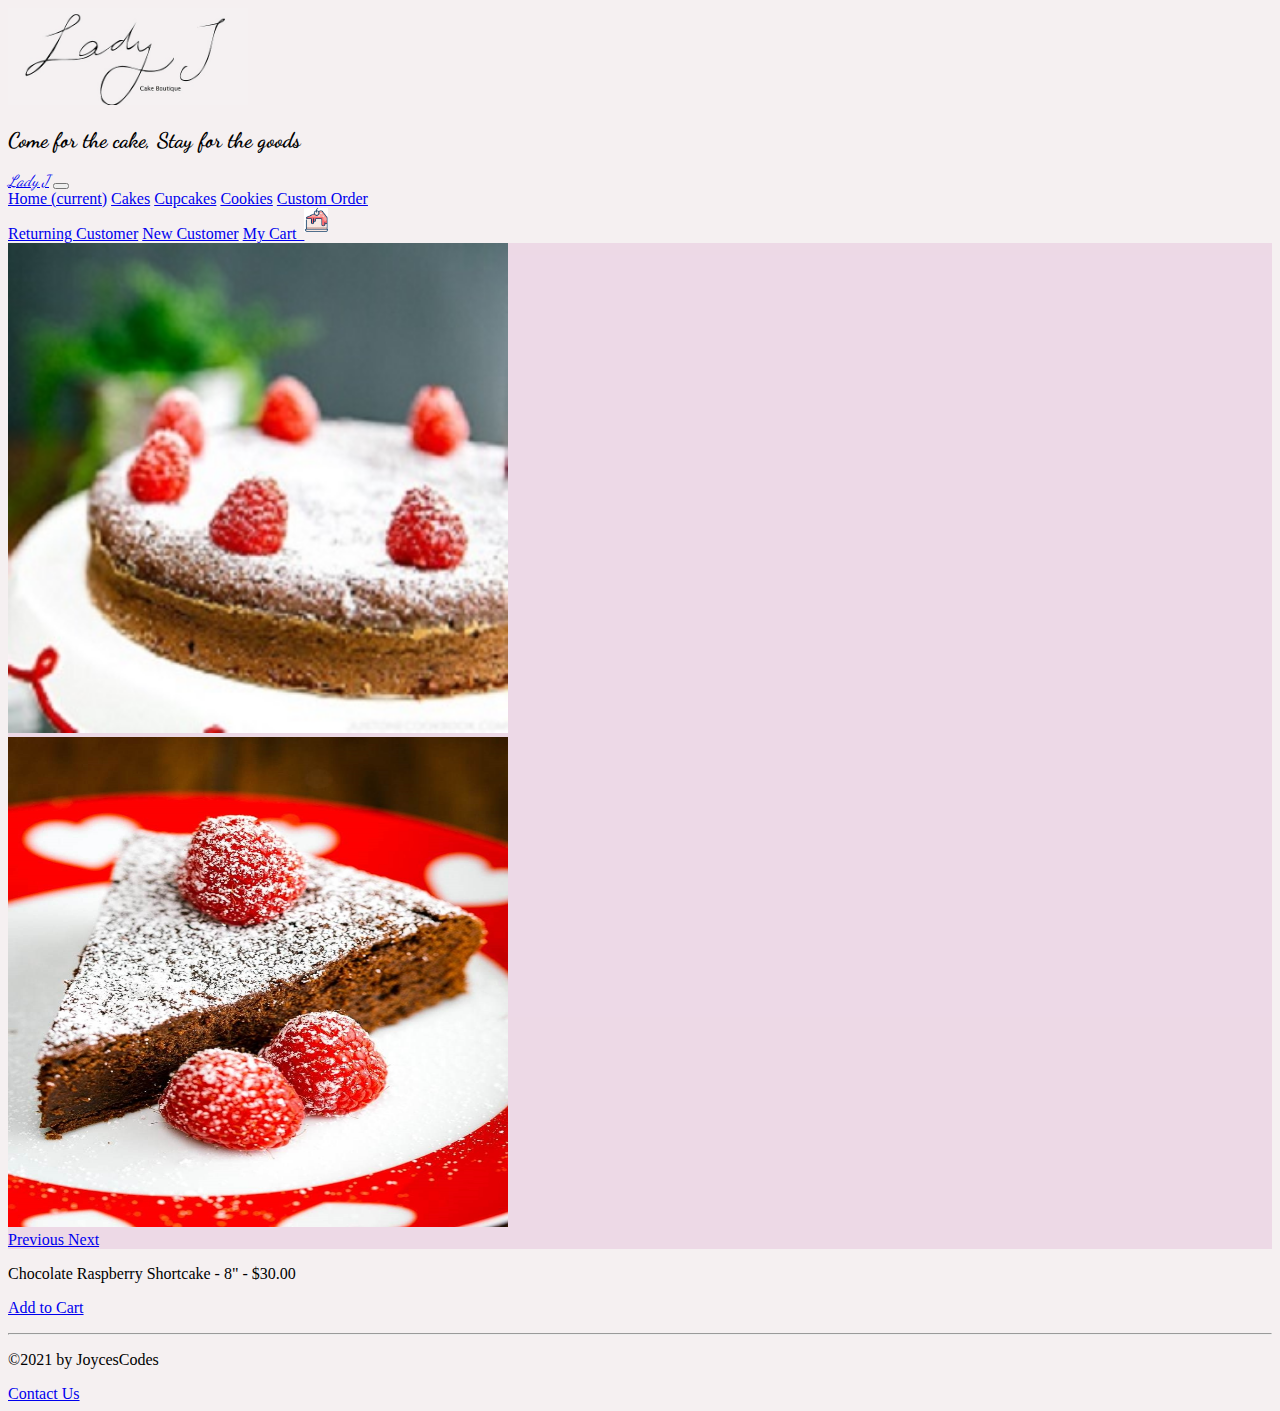
<file: raspberry.html>
<!DOCTYPE html>
<html>

<head>
    <title>Chocolate Raspberry Shortcake</title>
    <link rel="stylesheet" href="https://cdn.jsdelivr.net/npm/bootstrap@4.6.0/dist/css/bootstrap.min.css"
        integrity="sha384-B0vP5xmATw1+K9KRQjQERJvTumQW0nPEzvF6L/Z6nronJ3oUOFUFpCjEUQouq2+l" crossorigin="anonymous">
    <link rel="stylesheet" href="css/home-header.css">
    <link rel="stylesheet" href="css/cakedata.css">
    <link rel="preconnect" href="https://fonts.gstatic.com">
    <link href="https://fonts.googleapis.com/css2?family=Dancing+Script&display=swap" rel="stylesheet">
    <link rel="apple-touch-icon" sizes="180x180" href="images/apple-touch-icon.png">
<link rel="icon" type="image/png" sizes="32x32" href="images/favicon-32x32.png">
<link rel="icon" type="image/png" sizes="16x16" href="images/favicon-16x16.png">
<link rel="manifest" href="images/site.webmanifest">
<link rel="mask-icon" href="images/safari-pinned-tab.svg" color="#5bbad5">
<meta name="msapplication-TileColor" content="#da532c">
<meta name="theme-color" content="#ffffff">
</head>

<body>
    <header>
        <img src="images/Lady J.jpg" alt="Lady J Cake Boutique Logo">
        <h2 class="slogan">Come for the cake, Stay for the goods</h2>
        <nav class="navbar navbar-expand-lg navbar-light bg-light">
            <a class="navbar-brand" href="index.html"><span class="italics">Lady J</span></a>
            <button class="navbar-toggler" type="button" data-toggle="collapse" data-target="#navbarNavAltMarkup"
                aria-controls="navbarNavAltMarkup" aria-expanded="false" aria-label="Toggle navigation">
                <span class="navbar-toggler-icon"></span>
            </button>
            <div class="collapse navbar-collapse text-right" id="navbarNavAltMarkup">
                <div class="navbar-nav mr-auto">
                    <a class="nav-item nav-link active" href="index.html">Home <span
                            class="sr-only">(current)</span></a>
                    <a class="nav-item nav-link" href="products.html">Cakes</a>
                    <a class="nav-item nav-link disabled" href="#">Cupcakes</a>
                    <a class="nav-item nav-link disabled" href="#">Cookies</a>
                    <a class="nav-item nav-link" href="customOrder.html">Custom Order</a>
                </div>
                <div class="navbar-nav">
                    <a class="nav-item nav-link" href="login.html">Returning Customer</a>
                    <a class="nav-item nav-link" href="register.html">New Customer</a>
                    <a class="nav-item nav-link" href="cart.html">My Cart &nbsp;<img class="icon" src="images/cart_icon2.png"
                        alt="Your Cart"></a>
                </div>
            </div>
        </nav>
    </header>
    <main class="container">
        <div class="jumbotron">
            <div id="RaspberrySlides" class="carousel slide" data-ride="carousel">
                <div class="carousel-inner">
                    <div class="carousel-item active">
                        <img src="images/chocolate2.jpg" class="d-block" alt="Chocolate Raspberry Shortcake">
                    </div>
                    <div class="carousel-item">
                        <img src="images/chocolate1.jpg" class="d-block" alt="Slice of Chocolate Raspberry Shortcake">
                    </div>
                </div>
                <a class="carousel-control-prev" href="#RaspberrySlides" role="button" data-slide="prev">
                    <span class="carousel-control-prev-icon" aria-hidden="true"></span>
                    <span class="sr-only">Previous</span>
                </a>
                <a class="carousel-control-next" href="#RaspberrySlides" role="button" data-slide="next">
                    <span class="carousel-control-next-icon" aria-hidden="true"></span>
                    <span class="sr-only">Next</span>
                </a>
            </div>
        </div>
        <p class="lead">Chocolate Raspberry Shortcake - 8" - $30.00</p>
        <p class="lead">
            <a class="btn btn-primary btn-lg" href="cart.html" role="button">Add to Cart</a>
        </p>
    </main>
    <footer>
        <hr>
        <p>&copy;2021 by JoycesCodes</p>
        <div>
            <a href="contactus.html">Contact Us</a>
        </div>
    </footer>
    <script src="https://code.jquery.com/jquery-3.2.1.slim.min.js"
        integrity="sha384-KJ3o2DKtIkvYIK3UENzmM7KCkRr/rE9/Qpg6aAZGJwFDMVNA/GpGFF93hXpG5KkN"
        crossorigin="anonymous"></script>
    <script src="https://cdnjs.cloudflare.com/ajax/libs/popper.js/1.12.9/umd/popper.min.js"
        integrity="sha384-ApNbgh9B+Y1QKtv3Rn7W3mgPxhU9K/ScQsAP7hUibX39j7fakFPskvXusvfa0b4Q"
        crossorigin="anonymous"></script>
    <script src="https://maxcdn.bootstrapcdn.com/bootstrap/4.0.0/js/bootstrap.min.js"
        integrity="sha384-JZR6Spejh4U02d8jOt6vLEHfe/JQGiRRSQQxSfFWpi1MquVdAyjUar5+76PVCmYl"
        crossorigin="anonymous"></script>
</body>

</html>
</file>
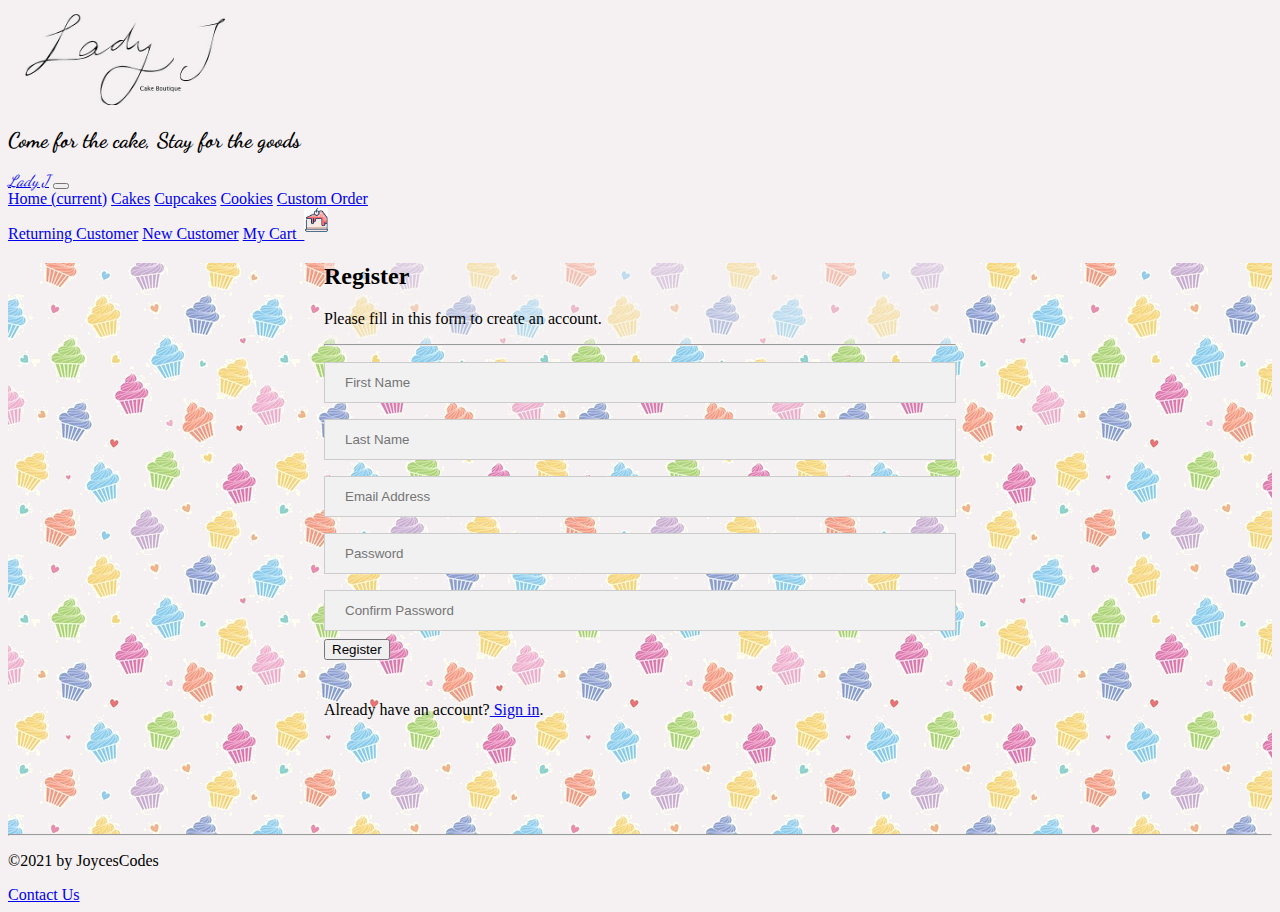
<file: register.html>
<!DOCTYPE html>
<html>

<head>
  <title>Registeration</title>
  <link rel="stylesheet" href="https://cdn.jsdelivr.net/npm/bootstrap@4.6.0/dist/css/bootstrap.min.css"
    integrity="sha384-B0vP5xmATw1+K9KRQjQERJvTumQW0nPEzvF6L/Z6nronJ3oUOFUFpCjEUQouq2+l" crossorigin="anonymous">
  <link rel="stylesheet" href="css/home-header.css">
  <link rel="stylesheet" href="css/register.css">
  <link rel="preconnect" href="https://fonts.gstatic.com">
  <link href="https://fonts.googleapis.com/css2?family=Dancing+Script&display=swap" rel="stylesheet">
  <link rel="apple-touch-icon" sizes="180x180" href="images/apple-touch-icon.png">
  <link rel="icon" type="image/png" sizes="32x32" href="images/favicon-32x32.png">
  <link rel="icon" type="image/png" sizes="16x16" href="images/favicon-16x16.png">
  <link rel="manifest" href="images/site.webmanifest">
  <link rel="mask-icon" href="images/safari-pinned-tab.svg" color="#5bbad5">
  <meta name="msapplication-TileColor" content="#da532c">
  <meta name="theme-color" content="#ffffff">
</head>

<body>
    <header>
      <img src="images/Lady J.jpg" alt="Lady J Cake Boutique Logo">
      <h2 class="slogan">Come for the cake, Stay for the goods</h2>
      <nav class="navbar navbar-expand-lg navbar-light bg-light">
        <a class="navbar-brand" href="index.html"><span class="italics">Lady J</span></a>
        <button class="navbar-toggler" type="button" data-toggle="collapse" data-target="#navbarNavAltMarkup"
          aria-controls="navbarNavAltMarkup" aria-expanded="false" aria-label="Toggle navigation">
          <span class="navbar-toggler-icon"></span>
        </button>
        <div class="collapse navbar-collapse text-right" id="navbarNavAltMarkup">
          <div class="navbar-nav mr-auto">
            <a class="nav-item nav-link active" href="index.html">Home <span class="sr-only">(current)</span></a>
            <a class="nav-item nav-link" href="products.html">Cakes</a>
            <a class="nav-item nav-link disabled" href="#">Cupcakes</a>
            <a class="nav-item nav-link disabled" href="#">Cookies</a>
            <a class="nav-item nav-link" href="customOrder.html">Custom Order</a>
          </div>
          <div class="navbar-nav">
            <a class="nav-item nav-link" href="login.html">Returning Customer</a>
            <a class="nav-item nav-link" href="register.html">New Customer</a>
            <a class="nav-item nav-link" href="cart.html">My Cart &nbsp;<img class="icon" src="images/cart_icon2.png"
                alt="Your Cart"></a>
        </div>
        </div>
      </nav>
    </header>
    <main>
      <div class="container text">
        <div class="row centered-form">
          <div class="col">
            <div class="panel panel-default">
              <div class="panel-heading">
                <h2>Register</h2>
                <p>Please fill in this form to create an account.</p>
                <hr>
              </div>
              <div class="panel-body">
                <form role="form">
                  <div class="row">
                    <div class="col-xs-6 col-sm-6 col-md-6">
                      <div class="form-group">
                        <input type="text" name="first_name" id="first_name" class="form-control input-sm"
                          placeholder="First Name">
                      </div>
                    </div>
                    <div class="col-xs-6 col-sm-6 col-md-6">
                      <div class="form-group">
                        <input type="text" name="last_name" id="last_name" class="form-control input-sm"
                          placeholder="Last Name">
                      </div>
                    </div>
                  </div>

                  <div class="form-group">
                    <input type="email" name="email" id="email" class="form-control input-sm"
                      placeholder="Email Address">
                  </div>

                  <div class="row">
                    <div class="col-xs-6 col-sm-6 col-md-6">
                      <div class="form-group">
                        <input type="password" name="password" id="password" class="form-control input-sm"
                          placeholder="Password">
                      </div>
                    </div>
                    <div class="col-xs-6 col-sm-6 col-md-6">
                      <div class="form-group">
                        <input type="password" name="password_confirmation" id="password_confirmation"
                          class="form-control input-sm" placeholder="Confirm Password">
                      </div>
                    </div>
                  </div>
                  <input type="submit" value="Register" class="btn btn-block btn-success">
                </form>
              </div>
            </div>
          </div>
        </div>
        <div class="signin">
          <p>Already have an account?<a href="login.html"> Sign in</a>.</p>
        </div>
      </div>
    </main>
    <footer>
      <hr>
      <p>&copy;2021 by JoycesCodes</p>
      <div>
        <a href="contactus.html">Contact Us</a>
      </div>
    </footer>
    <script src="https://code.jquery.com/jquery-3.2.1.slim.min.js"
      integrity="sha384-KJ3o2DKtIkvYIK3UENzmM7KCkRr/rE9/Qpg6aAZGJwFDMVNA/GpGFF93hXpG5KkN"
      crossorigin="anonymous"></script>
    <script src="https://cdnjs.cloudflare.com/ajax/libs/popper.js/1.12.9/umd/popper.min.js"
      integrity="sha384-ApNbgh9B+Y1QKtv3Rn7W3mgPxhU9K/ScQsAP7hUibX39j7fakFPskvXusvfa0b4Q"
      crossorigin="anonymous"></script>
    <script src="https://maxcdn.bootstrapcdn.com/bootstrap/4.0.0/js/bootstrap.min.js"
      integrity="sha384-JZR6Spejh4U02d8jOt6vLEHfe/JQGiRRSQQxSfFWpi1MquVdAyjUar5+76PVCmYl"
      crossorigin="anonymous"></script>
</body>

</html>
</file>
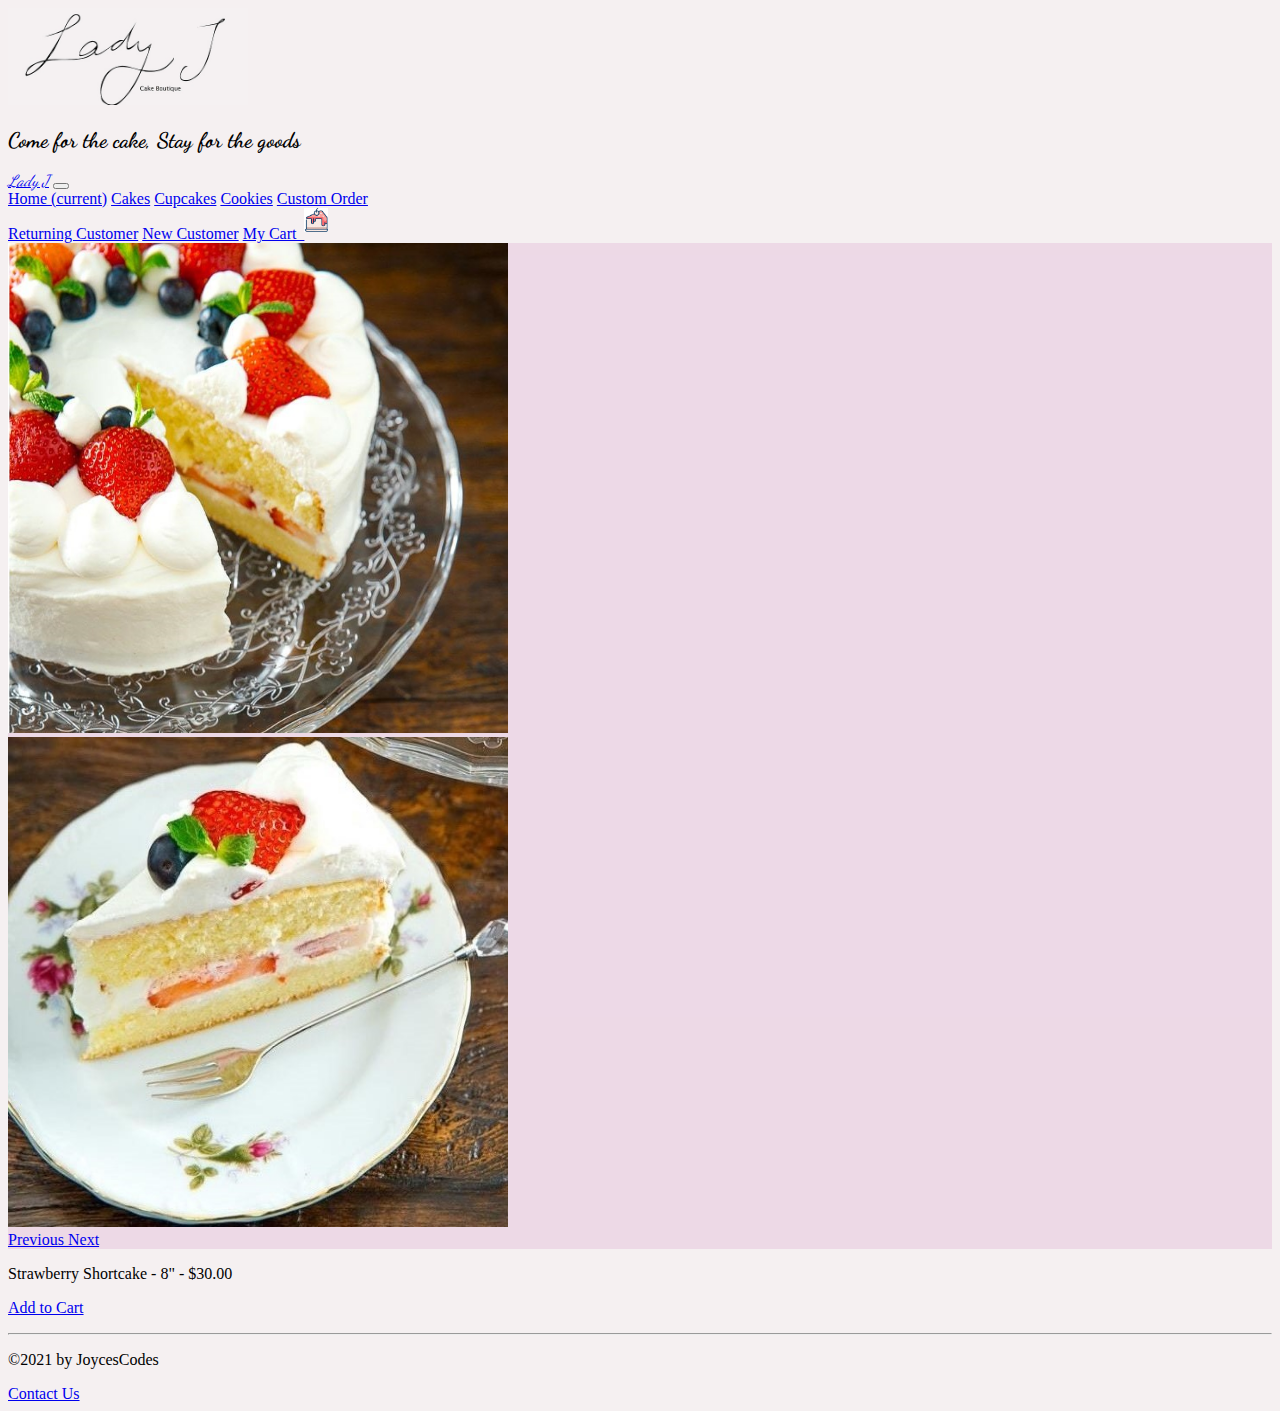
<file: strawberry.html>
<!DOCTYPE html>
<html>
    <head>
        <title>Strawberry Shortcake</title>
        <link rel="stylesheet" href="https://cdn.jsdelivr.net/npm/bootstrap@4.6.0/dist/css/bootstrap.min.css"
        integrity="sha384-B0vP5xmATw1+K9KRQjQERJvTumQW0nPEzvF6L/Z6nronJ3oUOFUFpCjEUQouq2+l" crossorigin="anonymous">
    <link rel="stylesheet" href="css/home-header.css">
    <link rel="stylesheet" href="css/cakedata.css">
    <link rel="preconnect" href="https://fonts.gstatic.com">
<link href="https://fonts.googleapis.com/css2?family=Dancing+Script&display=swap" rel="stylesheet">
<link rel="apple-touch-icon" sizes="180x180" href="images/apple-touch-icon.png">
<link rel="icon" type="image/png" sizes="32x32" href="images/favicon-32x32.png">
<link rel="icon" type="image/png" sizes="16x16" href="images/favicon-16x16.png">
<link rel="manifest" href="images/site.webmanifest">
<link rel="mask-icon" href="images/safari-pinned-tab.svg" color="#5bbad5">
<meta name="msapplication-TileColor" content="#da532c">
<meta name="theme-color" content="#ffffff">
    </head>
    <body>
<header>
  <img src="images/Lady J.jpg" alt="Lady J Cake Boutique Logo">
    <h2 class="slogan">Come for the cake, Stay for the goods</h2>
    <nav class="navbar navbar-expand-lg navbar-light bg-light">
      <a class="navbar-brand" href="index.html"><span class="italics">Lady J</span></a>
      <button class="navbar-toggler" type="button" data-toggle="collapse" data-target="#navbarNavAltMarkup"
        aria-controls="navbarNavAltMarkup" aria-expanded="false" aria-label="Toggle navigation">
        <span class="navbar-toggler-icon"></span>
      </button>
      <div class="collapse navbar-collapse text-right" id="navbarNavAltMarkup">
        <div class="navbar-nav mr-auto">
          <a class="nav-item nav-link active" href="index.html">Home <span class="sr-only">(current)</span></a>
          <a class="nav-item nav-link" href="products.html">Cakes</a>
          <a class="nav-item nav-link disabled" href="#">Cupcakes</a>
          <a class="nav-item nav-link disabled" href="#">Cookies</a>
          <a class="nav-item nav-link" href="customOrder.html">Custom Order</a>
        </div>
        <div class="navbar-nav">
          <a class="nav-item nav-link" href="login.html">Returning Customer</a>
          <a class="nav-item nav-link" href="register.html">New Customer</a>
          <a class="nav-item nav-link" href="cart.html">My Cart &nbsp;<img class="icon" src="images/cart_icon2.png"
              alt="Your Cart"></a>
      </div>
      </div>
    </nav>
  </header>
        <main class="container">
            <div class="jumbotron">
                <div id="StrawberrySlides" class="carousel slide" data-ride="carousel">
                    <div class="carousel-inner">
                      <div class="carousel-item active">
                        <img src="images/shortcake3.jpg" class="d-block" alt="Strawberry Shortcake">
                      </div>
                      <div class="carousel-item">
                        <img src="images/shortcake4.jpg" class="d-block" alt="Slice of Strawberry Shortcake">
                      </div>
                    </div>
                    <a class="carousel-control-prev" href="#StrawberrySlides" role="button" data-slide="prev">
                      <span class="carousel-control-prev-icon" aria-hidden="true"></span>
                      <span class="sr-only">Previous</span>
                    </a>
                    <a class="carousel-control-next" href="#StrawberrySlides" role="button" data-slide="next">
                      <span class="carousel-control-next-icon" aria-hidden="true"></span>
                      <span class="sr-only">Next</span>
                    </a>
                  </div>
              </div>
              <p class="lead">Strawberry Shortcake - 8" - $30.00</p>
              <p class="lead">
                <a class="btn btn-primary btn-lg" href="cart.html" role="button">Add to Cart</a>
              </p>
        </main>
        <footer>
        <hr>
        <p>&copy;2021 by JoycesCodes</p>
        <div>
            <a href="contactus.html">Contact Us</a>
        </div>            
        </footer>
        <script src="https://code.jquery.com/jquery-3.2.1.slim.min.js" integrity="sha384-KJ3o2DKtIkvYIK3UENzmM7KCkRr/rE9/Qpg6aAZGJwFDMVNA/GpGFF93hXpG5KkN" crossorigin="anonymous"></script>
<script src="https://cdnjs.cloudflare.com/ajax/libs/popper.js/1.12.9/umd/popper.min.js" integrity="sha384-ApNbgh9B+Y1QKtv3Rn7W3mgPxhU9K/ScQsAP7hUibX39j7fakFPskvXusvfa0b4Q" crossorigin="anonymous"></script>
<script src="https://maxcdn.bootstrapcdn.com/bootstrap/4.0.0/js/bootstrap.min.js" integrity="sha384-JZR6Spejh4U02d8jOt6vLEHfe/JQGiRRSQQxSfFWpi1MquVdAyjUar5+76PVCmYl" crossorigin="anonymous"></script>
    </body>
</html>
</file>
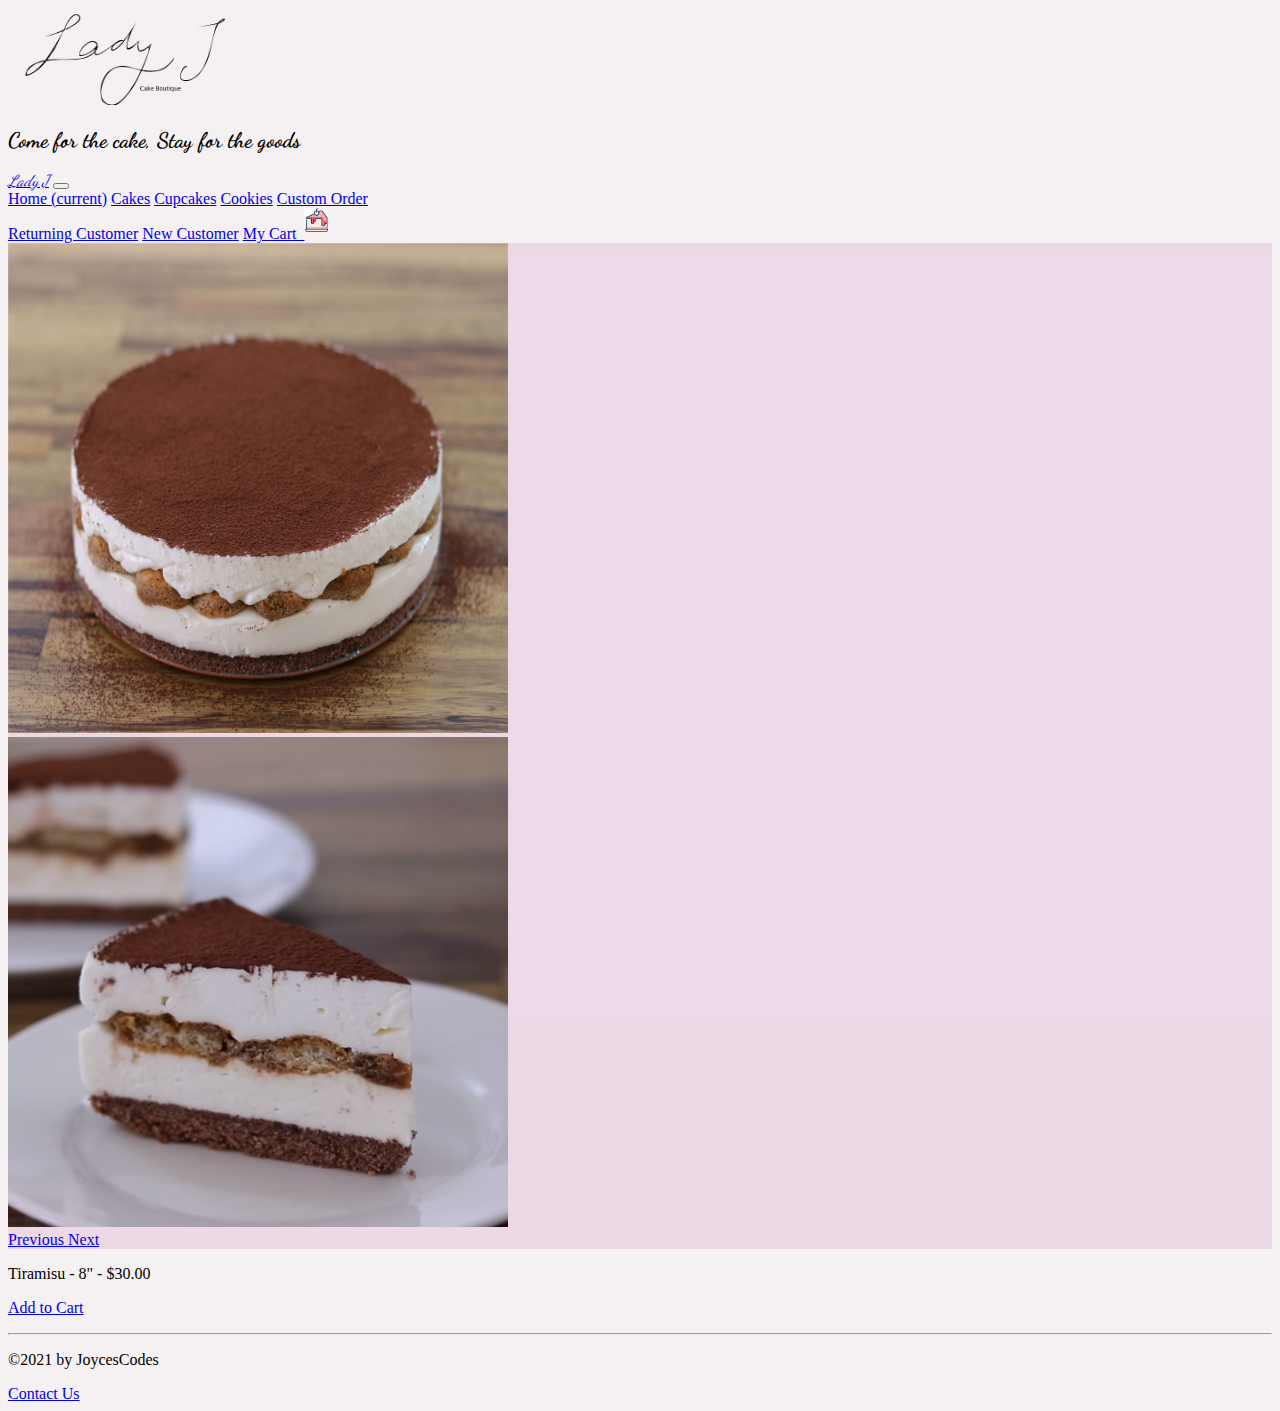
<file: tiramisu.html>
<!DOCTYPE html>
<html>
    <head>
        <title>Tiramisu</title>
        <link rel="stylesheet" href="https://cdn.jsdelivr.net/npm/bootstrap@4.6.0/dist/css/bootstrap.min.css"
        integrity="sha384-B0vP5xmATw1+K9KRQjQERJvTumQW0nPEzvF6L/Z6nronJ3oUOFUFpCjEUQouq2+l" crossorigin="anonymous">
    <link rel="stylesheet" href="css/home-header.css">
    <link rel="stylesheet" href="css/cakedata.css">
    <link rel="preconnect" href="https://fonts.gstatic.com">
<link href="https://fonts.googleapis.com/css2?family=Dancing+Script&display=swap" rel="stylesheet">
<link rel="apple-touch-icon" sizes="180x180" href="images/apple-touch-icon.png">
<link rel="icon" type="image/png" sizes="32x32" href="images/favicon-32x32.png">
<link rel="icon" type="image/png" sizes="16x16" href="images/favicon-16x16.png">
<link rel="manifest" href="images/site.webmanifest">
<link rel="mask-icon" href="images/safari-pinned-tab.svg" color="#5bbad5">
<meta name="msapplication-TileColor" content="#da532c">
<meta name="theme-color" content="#ffffff">
    </head>
    <body>
<header>
    <img src="images/Lady J.jpg" alt="Lady J Cake Boutique Logo">
    <h2 class="slogan">Come for the cake, Stay for the goods</h2>
    <nav class="navbar navbar-expand-lg navbar-light bg-light">
      <a class="navbar-brand" href="index.html"><span class="italics">Lady J</span></a>
      <button class="navbar-toggler" type="button" data-toggle="collapse" data-target="#navbarNavAltMarkup"
        aria-controls="navbarNavAltMarkup" aria-expanded="false" aria-label="Toggle navigation">
        <span class="navbar-toggler-icon"></span>
      </button>
      <div class="collapse navbar-collapse text-right" id="navbarNavAltMarkup">
        <div class="navbar-nav mr-auto">
          <a class="nav-item nav-link active" href="index.html">Home <span class="sr-only">(current)</span></a>
          <a class="nav-item nav-link" href="products.html">Cakes</a>
          <a class="nav-item nav-link disabled" href="#">Cupcakes</a>
          <a class="nav-item nav-link disabled" href="#">Cookies</a>
          <a class="nav-item nav-link" href="customOrder.html">Custom Order</a>
        </div>
        <div class="navbar-nav">
            <a class="nav-item nav-link" href="login.html">Returning Customer</a>
            <a class="nav-item nav-link" href="register.html">New Customer</a>
            <a class="nav-item nav-link" href="cart.html">My Cart &nbsp;<img class="icon" src="images/cart_icon2.png"
                alt="Your Cart"></a>
        </div>
      </div>
    </nav>
  </header>
  <main class="container">
    <div class="jumbotron">
        <div id="TiramisuSlides" class="carousel slide" data-ride="carousel">
            <div class="carousel-inner">
                <div class="carousel-item active">
                    <img src="images/tiramisu1.jpg" class="d-block" alt="Tiramisu">
                </div>
                <div class="carousel-item">
                    <img src="images/tiramisu2.png" class="d-block" alt="Slice of Tiramisu">
                </div>
            </div>
            <a class="carousel-control-prev" href="#TiramisuSlides" role="button" data-slide="prev">
                <span class="carousel-control-prev-icon" aria-hidden="true"></span>
                <span class="sr-only">Previous</span>
            </a>
            <a class="carousel-control-next" href="#TiramisuSlides" role="button" data-slide="next">
                <span class="carousel-control-next-icon" aria-hidden="true"></span>
                <span class="sr-only">Next</span>
            </a>
        </div>
    </div>
    <p class="lead">Tiramisu - 8" - $30.00</p>
    <p class="lead">
        <a class="btn btn-primary btn-lg" href="cart.html" role="button">Add to Cart</a>
    </p>
</main>
        <footer>
        <hr>
        <p>&copy;2021 by JoycesCodes</p>
        <div>
            <a href="contactus.html">Contact Us</a>
        </div>            
        </footer>
        <script src="https://code.jquery.com/jquery-3.2.1.slim.min.js" integrity="sha384-KJ3o2DKtIkvYIK3UENzmM7KCkRr/rE9/Qpg6aAZGJwFDMVNA/GpGFF93hXpG5KkN" crossorigin="anonymous"></script>
<script src="https://cdnjs.cloudflare.com/ajax/libs/popper.js/1.12.9/umd/popper.min.js" integrity="sha384-ApNbgh9B+Y1QKtv3Rn7W3mgPxhU9K/ScQsAP7hUibX39j7fakFPskvXusvfa0b4Q" crossorigin="anonymous"></script>
<script src="https://maxcdn.bootstrapcdn.com/bootstrap/4.0.0/js/bootstrap.min.js" integrity="sha384-JZR6Spejh4U02d8jOt6vLEHfe/JQGiRRSQQxSfFWpi1MquVdAyjUar5+76PVCmYl" crossorigin="anonymous"></script>
    </body>
</html>
</file>
<file: css/home-header.css>
body, .jumbotron{
    background-color: #f5f0f1;

}
/*header{
    position: absolute;
    top: 0;
}*/
.italics{
    font-style: italic;
    font-family: 'Dancing Script', cursive;
}
.slogan{
    font-family: 'Dancing Script', cursive;
    font-size: 16pt;
}
.logo {
    font-family: 'Dancing Script', cursive;
    font-size: 52pt;
}
.display-4{
    font-size: 38pt;
}
.icon{
    width: 18pt;
}
header img{
    width: 19%;
}
.icon{
    margin-bottom: 7px;
    padding: auto;
}
 footer{
    position: relative;
    bottom: 0;
}  
/* @media screen and (max-width: 300px) {
    footer{
      position: absolute;
    }
  } */
</file>
<file: css/cart.css>
div.jumbotron{
    padding-top: 10px;
    padding-block-end: 17%;
}
.row {
    border-top: #dbadad 1px solid;
    border-bottom: #dbadad 1px solid;
    border-collapse: collapse;
    padding: 10px;
    width: 75%;
}
main img{
    float:left;
    width: 15%;
}
main p{
    padding-left: 30px;
    font-size: 20px;
    margin-top: auto;
    margin-bottom: auto;
 
}
.price{
    float: right;
    font-size: 20px;
    padding-left: 60%;
    margin-top: auto;
    margin-bottom: 0;
}
main a {
    color: white;
}
div.chckbtn{
    position: absolute;
    top:90%;
    left:80%;
    margin-bottom: 0;
    padding-bottom: 0;
    padding-right: 20px;

}
</file>
<file: css/contactUs.css>
footer{
    position: fixed;
}
input, textarea{
    font: 1em, sans-serif;
    width: 300px;
}
ul{
    list-style: none;
    padding: 0;
    margin: 0;
}
label{
    display: inline-block;
    width: 90px;
    text-align: right;
}
span{
    font-size: 17px;
}
.jumbotron{
    background-color: #e6c8c8;
}
.display-4{
    font-size: 32pt;
}

@media screen and (min-width: 1280px) {
    form{
      width: 500px;
    }
  }
</file>
<file: css/customCake.css>
select{
    width: 50%;
    margin: auto;
}
.display-4{
    font-size: 30px;
}
table{
    margin: 0 auto;
    width: 500px;
    text-align: center;
}
tr{

    border-top: 1px solid #ddb9b9;
    border-bottom: 1px solid #ddb9b9;
    border-collapse: collapse;
}

@media screen and (max-width: 900px) {
    table{
        width: 75%;
    }
}
</file>
<file: css/login.css>
main{
  background-image: url(../images/background.png);
  background-repeat:repeat;
  padding-block-end: 7.9%;
 }
 hr{
   padding-top: 0;
   margin-top: 0;
 }

input[type=text], input[type=password] {
    width: 100%;
    padding: 12px 20px;
    margin: 8px 0;
    display: inline-block;
    border: 1px solid #ccc;
    box-sizing: border-box;
    background: #f1f1f1;
  }
  
  button.submit {
    background-color: #04AA6D;
    color: white;
    padding: 14px 20px;
    margin: 8px 0;
    border: none;
    cursor: pointer;
    width: 100%;
  }
  
  .container {
    padding: 16px;
  }
  .signup{
    padding-bottom: 30px;
  }
.signup p{
  float: left;
}
  span.psw {
    float: right;
  }
  
  @media screen and (max-width: 300px) {
    span.psw {
      display: block;
      float: none;
    }
  }
  @media screen and (min-width: 1280px) {
    form{
      margin: 0 auto;
      width: 50%;
    }
  }
</file>
<file: css/cakes.css>
.card img{
    height: 18rem;
    }
.card{
    text-align: center;
}
.card h5{
    font-size: 17px;
}
#card1, #card2, #card3, #card4, #card5{
    padding-bottom: 20px;
}

@media screen and (max-width: 900px){
    #card4, #card5{
        grid-column: auto;
    }
}
</file>
<file: css/cakedata.css>
.jumbotron{
    background-color: #e6c4dd85;
    padding: 0;
}
.jumbotron img{
    margin: 0 auto;
    width: 500px;
    height: 490px;
}
</file>
<file: css/register.css>
*{
  box-sizing: border-box;
}
main{
  background-image: url(../images/background.png);
  background-repeat:repeat;
  padding-block-end: 7.9%;
 }
 hr{
   padding-top: 0;
   margin-top: 0;
 }

.signin{
  padding-top: 25px;
}

 @media screen and (min-width: 1280px) {
  .text{
    margin: 0 auto;
    width: 50%;
  }
} 
.panel-heading{
  background-color: #f5f0f175;
}
input[type=text], input[type=password], input[type=email] {
  width: 100%;
  padding: 12px 20px;
  margin: 8px 0;
  display: inline-block;
  border: 1px solid #ccc;
  box-sizing: border-box;
  background: #f1f1f1;
}
input[type=text]:focus, input[type=password]:focus, input[type=email]:focus {
  background-color: #ddd;
  outline: none;
}
</file>
